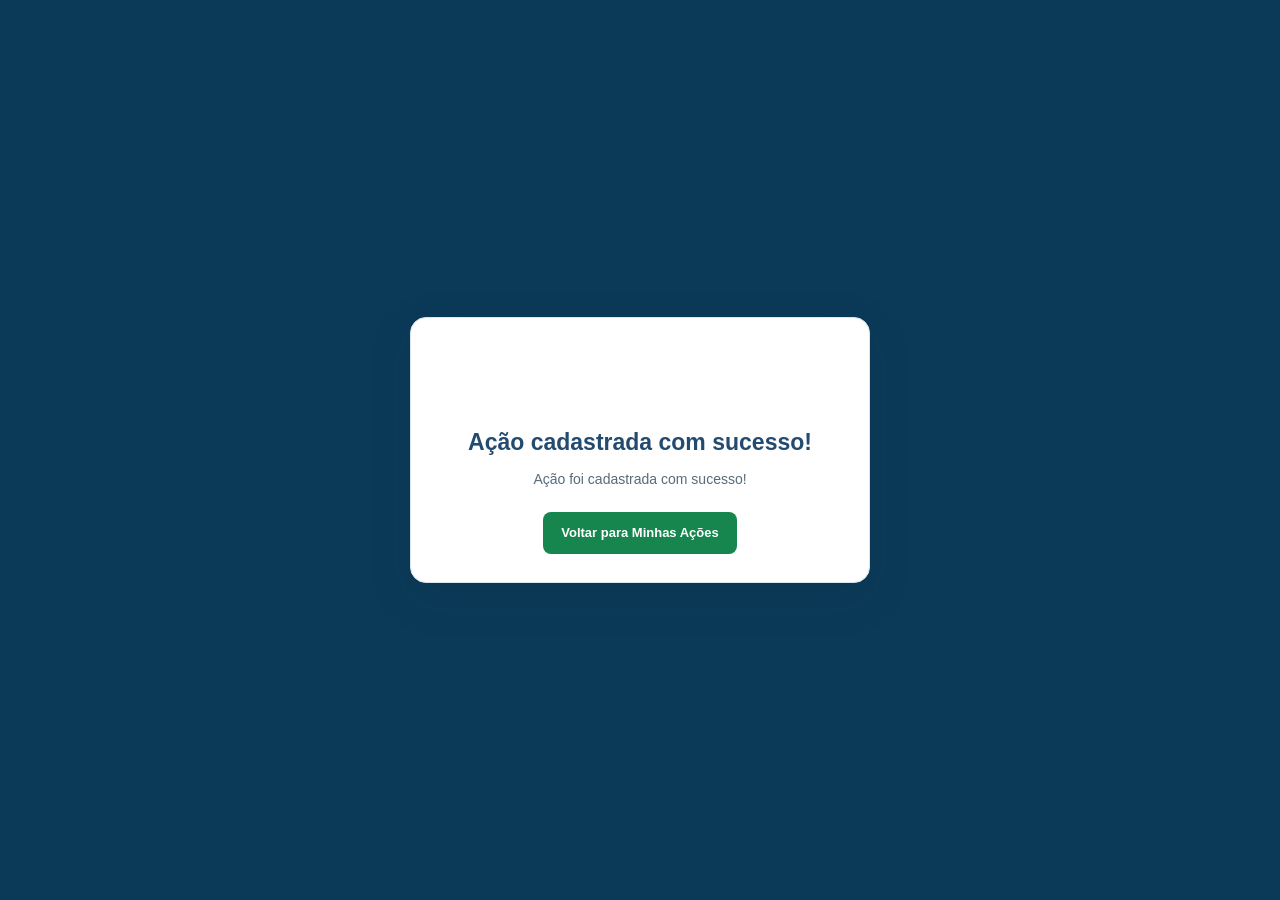
<file: sistema/pesquisador/popup_acao_cadastrada-sucesso.html>
<!DOCTYPE html>
<html lang="en">
<head>
    <meta charset="UTF-8">
    <meta name="viewport" content="width=device-width, initial-scale=1.0">
    <title>Document</title>
    <link rel="stylesheet" href="../../sistema/css/estilo.css">
</head>
<body>
    <div class="popup-acao-sucesso-overlay">
    <div class="popup-acao-sucesso-container">
        <div class="popup-acao-sucesso-icone">
            
        </div>
        <h2 class="popup-acao-sucesso-titulo">Ação cadastrada com sucesso!</h2>
        <p class="popup-acao-sucesso-mensagem">Ação foi cadastrada com sucesso!</p>
        <button class="popup-acao-sucesso-btn">Voltar para Minhas Ações</button>
    </div>
</div>
    
</body>
</html>
</file>
<file: sistema/css/estilo.css>
* {
    margin: 0;
    padding: 0;
    box-sizing: border-box;
    /* Não tirar esse justify-content pvr */
    justify-content: space-evenly; 
}

/*Login*/

#login-container-geral {
    width: 100%;
    min-height: 100vh;
    background-color: white;
    display: flex;
    flex-direction: column;
    justify-content: safe center;
    align-items: center;
    padding: 24px 20px;
}

#login-container-logo-formulario {
    width: min(545px, 100%);
    padding: 30px 40px;
    display: flex;
    flex-direction: column;
    justify-content: center;
    align-items: center;
    background-color: white;
    border: solid 1px #dce5eb;
    box-shadow: 0 6px 18px rgba(31, 57, 76, 0.1);
    border-radius: 10px;
    text-align: center;    
}

#login-container-logo-formulario > img {
    width: min(250px, 100%);
    margin-bottom: 36px;
    text-align: center;    
}

#login-container-logo-formulario > h1 {
    color: #07549a;
    font-size: 1.5em;
    margin-bottom: 24px;
}

.formulario-login {
    width: 100%;
    display: flex;
    flex-direction: column;
    gap: 18px;
}

.input-email,
.input-senha {
    width: 100%;
    height: 64px;
    padding: 15px 30px;
    border: 1px solid #b4b4b4;
    border-radius: 10px;
    font-size: 22px;
}

#btn-login {
    width: min(220px, 100%);
    height: 60px;
    background: linear-gradient(0deg, #16864e, #087443);
    box-shadow: 0 8px 18px rgba(13, 91, 57, 0.17);
    color: white;
    border: 1px solid #087443;
    border-radius: 10px;
    font-size: 1.5em;
    font-weight: bold;
    margin: 0 auto;
    cursor: pointer;
    transition: background-color 160ms ease, box-shadow 160ms ease, transform 160ms ease;
}

#btn-login:hover {
    background: linear-gradient(135deg, #107342, #075e35);
    box-shadow: 0 11px 22px rgba(13, 91, 57, 0.24);
    transform: translateY(-2px);
}

@media (max-width: 600px) {

    .logo-embrapa {
        width: 90%;
        margin-bottom: 40px;
    }

    .caixa-login {
        width: 100%;
        padding: 30px 20px;
    }

    .titulo-login {
        font-size: 30px;
        margin-bottom: 50px;
    }

    .input-usuario,
    .input-senha {
        height: 58px;
        font-size: 18px;
    }

    #btn-login {
        height: 60px;
        font-size: 25px;
    }

}

/*Fim do Login*/

header{
    width: 100vw;
    height: 10vh;
}

.header-painel-pesquisador {
    background-color: #386492;
    width: 100vw;
    height: 10vh;
    align-items: center;   
    display: flex;
}

.txt-header-painel-pesquisador{
    color: white;
    font-size: 2rem;
    font-family: 'Roboto', sans-serif;
    font-weight: bold;
    margin-left: 2%;
}

a.btn-sair-painel-pesquisador{
    width: clamp(85px, 13vw, 110px);
    height: 52px;
    min-height: 0;
    margin-left: auto;
    padding: 0;
    display: inline-flex;
    align-items: center;
    justify-content: center;
    border: 0;
    border-radius: 30px;      /* pílula */
    background: #19c42e;
    color: #fff;
    font-family: Arial, Helvetica, sans-serif;
    font-size: 12px;
    font-weight: 700;
    text-decoration: none;
    cursor: pointer;
    transition: background 160ms ease;
    
    
}


.btns-estilizacao-pesquisador{
    
    width: 80%;
    height: 15%;
    border-radius: 30px;
    background-color: green;
    color: white;
    border: 0;
    font-size: 1.5rem;
    text-align: center;
    align-content: center;
    justify-content: center;
    display: inline-block;
    cursor: pointer;
    

}


.titulo-acoes-pesquisador{
    font-size: 3rem;
    color: white;
    font-weight: bold;

}

.img-header-painel-pesquisador{
    width: 7%;
    margin-left: 2%;
}

.container-do-painel{
    width: 100vw;
    height: 90vh;
    justify-items: center;
    align-items: center;
    align-content: center;
}

.painel-dos-botoes{
    background-color: #386492;
    width: 50%;
    height: 80%;
    display: flex;
    flex-direction: column;
    justify-items: center;
    align-items: center;
    
    
}
.btns-painel-pesquisador{
    display: flex;
    flex-direction: column;
    align-items: center;
    gap: 110px;              
    width: 60%;
    height: 80%;
    
}

/* button{
    display: block;
    width: 100%;
    height: 50%;
    border-radius: 40%;
    background-color: green;
    color: white;
    border: 0;
    margin-left: auto;
    margin-right: 5%;
} */


body {
    font-family: Arial, sans-serif;
    background-color: #004e7a;
}

/* Painel minhas ações */

.painel-minhas-acoes-subcabecalho{
    display: flex;
    height: 10vh;
    justify-content: center;
    align-items: center;
    font-size: 22px;
    background-color: #f2f5f8;
}
.painel-minhas-acoes-subcabecalho h2{
    margin: 0;
    color: black;
}

.painel-minhas-acoes-container-card{
    flex: 1;
    display: flex;
    flex-wrap: wrap;
    align-content: flex-start;
    justify-content: center;
    gap: 10px;
    padding: 5% 20px 0;
    align-items: center;
}


.painel-minhas-acoes-card-pesquisa{
    width: 40%;
    height: 35%;
    background-color: rgb(223, 213, 213);
}
.painel-minhas-acoes-card-pesquisa p{
    margin-top: 3%;
    margin-left: 1%;
    text-align: left;
}

.painel-minhas-acoes-card-pesquisa h3{
    align-content: flex-start;
    margin-left: 1%;
    color: rgb(0, 0, 0);
}

.painel-minhas-acoes-vazio{
    color: rgb(0, 0, 0);
    font-size: 20px;
    text-align: center;
}


.card h3,
.card p {
  margin: 0;
}

/*  */

/*=============*/

/* Tela_dois_cargos.php */

.formatacao-div {
    display: flex;
    flex-direction: column;
    align-items: center;
    justify-content: center;
    gap: 16px;
    width: 100%;
    min-height: 100vh;
    padding: 48px 20px;
    background:
        radial-gradient(ellipse at 50% 0%, rgba(255, 255, 255, 0.96), transparent 68%),
        linear-gradient(145deg, #edf4f8 0%, #f7fafb 52%, #e8f1f5 100%);
}

.formatacao-div .logo-embrapa {
    align-self: center;
    width: min(340px, 72vw);
    margin: 0 auto 14px;
}

.formatacao-div .logo-embrapa img {
    display: block;
    width: 100%;
    height: auto;
    margin: 0 auto;
}

.formatacao-div .botao {
    display: flex;
    align-items: center;
    justify-content: center;
    width: min(100%, 520px);
    min-height: 78px;
    padding: 18px 28px;
    border: 1px solid #087443;
    border-radius: 16px;
    background: linear-gradient(135deg, #16864e, #087443);
    box-shadow: 0 8px 18px rgba(13, 91, 57, 0.17);
    color: #ffffff;
    text-align: center;
    text-decoration: none;
    transition: background-color 160ms ease, box-shadow 160ms ease, transform 160ms ease;
}

.formatacao-div .texto-formatacao {
    margin: 0;
    color: inherit;
    font-size: clamp(18px, 2.4vw, 22px);
    font-weight: 700;
    line-height: 1.3;
    overflow-wrap: anywhere;
}

.formatacao-div .botao:hover {
    background: linear-gradient(135deg, #107342, #075e35);
    box-shadow: 0 11px 22px rgba(13, 91, 57, 0.24);
    transform: translateY(-2px);
}

.formatacao-div .botao:focus-visible {
    outline: 3px solid #f0ad32;
    outline-offset: 4px;
}

.formatacao-div > .botao-sair-cargos {
    order: 1;
    width: min(100%, 200px);
    min-height: 78px;
    padding: 18px 28px;
    border: 1px solid #851919;
    border-radius: 16px;
    display: flex;
    justify-content: center;
    align-items: center;
    background: linear-gradient(135deg, #b92929, #851919);
    box-shadow: 0 8px 18px rgba(13, 91, 57, 0.17);
    color: #ffffff;
    text-decoration: none;
    transition: background-color 160ms ease, box-shadow 160ms ease, transform 160ms ease;
}

.formatacao-div .botao-sair-cargos:hover {
    background: linear-gradient(135deg, #9e1d1d, #791313);
    box-shadow: 0 11px 22px rgba(13, 91, 57, 0.24);
    transform: translateY(-2px);
}

@media (max-width: 600px) {
    .formatacao-div {
        gap: 13px;
        padding: 32px 18px;
    }

    .formatacao-div .logo-embrapa {
        margin-bottom: 10px;
    }

    .formatacao-div .botao {
        min-height: 70px;
        padding: 16px 20px;
        border-radius: 14px;
    }
}

/* popup de acesso negado */

.popupdeacessonegado-overlay {
    position: fixed;
    inset: 0;
    z-index: 9999;
    display: flex;
    align-items: center;
    justify-content: center;
    padding: 1.17vw;
    background-color: rgba(0, 0, 0, 0.45);
    box-sizing: border-box;
}

.popupdeacessonegado-container {
    width: 100%;
    max-width: 31.67vw;
    min-height: 17.08vw;
    padding: 1.68vw 1.76vw 0.51vw;
    display: flex;
    flex-direction: column;
    align-items: center;
    justify-content: flex-start;
    background-color: #3b6791;
    border: 0.073vw solid #111111;
    box-sizing: border-box;
    color: #ffffff;
    font-family: Arial, Helvetica, sans-serif;
    text-align: center;
}

.popupdeacessonegado-icone {
    width: 4.10vw;
    height: 4.10vw;
    margin-bottom: 1.32vw;
    display: flex;
    align-items: center;
    justify-content: center;
}

.popupdeacessonegado-icone-imagem {
    display: block;
    width: 4.10vw;
    height: 4.10vw;
    object-fit: contain;
}

.popupdeacessonegado-titulo {
    margin: 0 0 1.24vw;
    color: #ffffff;
    font-size: 1.46vw;
    line-height: 1.2;
    font-weight: 700;
}

.popupdeacessonegado-subtitulo {
    margin: 0 0 1.24vw;
    color: #ffffff;
    font-size: 1.1vw;
    line-height: 1.2;
    font-weight: 700;
}

.popupdeacessonegado-mensagem {
    margin: 0 0 1.24vw;
    color: #ffffff;
    font-size: 1.025vw;
    line-height: 1.39vw;
    font-weight: 400;
}

.popupconfirmarinvaliacao-div--validador {
    margin: 0 0 1.24vw;
    color: #ffffff;
    font-size: 1.025vw;
    line-height: 1.39vw;
    font-weight: 400;
}


.popupdeacessonegado-btn {
    width: 9.37vw;
    min-height: 2.34vw;
    padding: 0.51vw 1.17vw;
    border: 0;
    border-radius: 1.46vw;
    color: #ffffff;
    font-size: 0.95vw;
    line-height: 1.32vw;
    font-weight: 700;
    cursor: pointer;
}
.popupdeacessonegadoacao-btn {
    display: flex;
}

.button-desativar{
    width: 9.37vw;
    min-height: 2.34vw;
    padding: 0.51vw 1.17vw;
    border: 0;
    border-radius: 1.46vw;
    color: #ffffff;
    font-size: 0.95vw;
    line-height: 1.32vw;
    font-weight: 700;
    cursor: pointer;
}
.popupconfirmarinvalidacao-div--validador{
    width: 9.37vw;
    min-height: 2.34vw;
    padding: 0.51vw 1.17vw;
    border: 0;
    border-radius: 1.46vw;
    color: #ffffff;
    font-size: 0.95vw;
    line-height: 1.32vw;
    font-weight: 700;
    cursor: pointer;
}

#popupdesativar-cancelar,
#popup-invalidacao-cancelar{
    background-color: #ff3030;
}
#popupdesativar-confirmar{
    background-color: #808080;
}
#popupdesativar-confirmar--validador {
    background-color: #168b24;
}

.popupdeacessonegado-btn:hover {
    background-color: #067515;
}

.popupdeacessonegado-btn:focus-visible {
    outline: 0.15vw solid #ffffff;
    outline-offset: 0.22vw;
}
/* tela_escolha.php */

/* popup confirmar desativacao */
 
.popup-confirmar-desativacao {
    width: 100%;
    max-width: 31.67vw;
    min-height: 17.08vw;
    padding: 1.68vw 1.76vw 0.51vw;
    background-color: #356394;
    border: 0.073vw solid #000000;
    border-radius: 5px;
    text-align: center;
    color: white;
    box-sizing: border-box;
}
.icone-atencao {
    margin-bottom: 10px;
}

.icone-atencao img {
    width: 80px;
    height: 80px;
}

h1 {
    font-size: 32px;
    margin-bottom: 20px;
}

.mensagem-popup-confirmar {
    font-size: 24px;
    font-weight: bold;
    margin-bottom: 40px;
}

.botoes-popup-confirmar {
    display: flex;
    justify-content: space-between;
}

.botao-cancelar-popup-confirmar {
    width: 245px;
    height: 55px;
    color: white;
    background-color: #ff3131;
    border: none;
    border-radius: 30px;
    font-size: 20px;
}

.botao-desativar-popup-confirmar {
    width: 245px;
    height: 55px;
    color: white;
    background-color: grey;
    border: none;
    border-radius: 30px;
    font-size: 20px;

}

.botao-cancelar-popup-confirmar:hover {
    background-color: darkred;
}

.botao-desativar-popup-confirmar:hover {
    background-color: rgb(70, 70, 70);
}


/*======================================*/

/* Configurações Gerais da Página */

.botao:hover {
    background-color: #009611;
}


.logo-container{
    background-color: #ffffff;
    display: flex;
    flex-direction: row;
    align-items: center;
    justify-content: center;
}

.logo-embrapa--tela_escolha{
    width: 10%; 
}

.titulo-painel {
    color: #070707;
    font-size: 2.5vw;
    font-weight: 700;
    margin: 0;
    text-transform: uppercase;
    letter-spacing: 1px;
}

.btn-sair {
    padding: 0.8vw 2.5vw;
    font-size: 1.2vw;
}

.conteudo-principal {
    width: 100%;
    height: 80%;
    display: flex;
    align-items: center;
    justify-content: center;
}

.card-painel {
    background-color: #3b6791;
    width: 60%;
    height: 100%;
    border-radius: 12px;
    display: flex;
    flex-direction: column;
    align-items: center;
    justify-content: flex-start;
    box-sizing: border-box;
    box-shadow: 0 8px 16px rgba(0, 0, 0, 0.2);
    margin-top: 10%;
    margin-left: 5%;
    margin-right: 5%;

}

.card-titulo {
    color: #ffffff;
    font-size: 3vw;
    margin: 2% 0 2% 0;
    font-weight: 700;
    letter-spacing: 2px;
    text-transform: uppercase;
}

.card-botoes {
    display: flex;
    flex-direction: column;
    gap: 3vw;
    gap: 3vh;
    width: 60%; 
    height: 60%;
}
.card-botoes .botao {
    display: flex;            
    align-items: center;      
    justify-content: center;   
    text-decoration: none;    
    width: 100%;
    height: 30%;
    font-size: 1.2vw;
    letter-spacing: 1px;
    margin: 2% 0 2% 0;
    color: #000000;             
    border: 2px solid #000000;
}
/* popup de acesso negado */


/* popup confirmar desativacao */
 
.popup-confirmar-desativacao {
    width: 100%;
    max-width: 31.67vw;
    min-height: 17.08vw;
    padding: 1.68vw 1.76vw 0.51vw;
    background-color: #356394;
    border: 0.073vw solid #000000;
    border-radius: 5px;
    text-align: center;
    color: white;
    box-sizing: border-box;
}
.icone-atencao {
    margin-bottom: 10px;
}

.icone-atencao img {
    width: 80px;
    height: 80px;
}

h1 {
    font-size: 32px;
    margin-bottom: 20px;
}

.mensagem-popup-confirmar {
    font-size: 24px;
    font-weight: bold;
    margin-bottom: 40px;
}

.botoes-popup-confirmar {
    display: flex;
    justify-content: space-between;
}

.botao-cancelar-popup-confirmar {
    width: 245px;
    height: 55px;
    color: white;
    background-color: #ff3131;
    border: none;
    border-radius: 30px;
    font-size: 20px;
}

.botao-desativar-popup-confirmar {
    width: 245px;
    height: 55px;
    color: white;
    background-color: grey;
    border: none;
    border-radius: 30px;
    font-size: 20px;

}

.botao-cancelar-popup-confirmar:hover {
    background-color: darkred;
}

.botao-desativar-popup-confirmar:hover {
    background-color: rgb(70, 70, 70);
}

/*======================================*/

/* PAINEL DE CRIAR AÇÕES */

body.paineldecriaracoes-pagina {
    width: 100%;
    min-height: 100vh;
    height: auto;
    margin: 0;
    padding: 0;
    background-color: #3b6791;
    font-family: Verdana, Geneva, sans-serif;
    box-sizing: border-box;
}

.paineldecriaracoes-pagina *,
.paineldecriaracoes-pagina *::before,
.paineldecriaracoes-pagina *::after {
    box-sizing: border-box;
}

.paineldecriaracoes-cabecalho {
    width: 100%;
    min-height: 78px;
    display: flex;
    align-items: center;
    gap: 10px;
    padding: 8px 10px;
    background-color: #3b6791;
    justify-content: space-between;
}

.paineldecriaracoes-logo {
    width: clamp(105px, 16vw, 145px);
    height: 58px;
    object-fit: contain;
    flex-shrink: 0;
}

.paineldecriaracoes-titulo-pesquisador {
    margin: 0 0 0 0;
    color: #ffffff;
    font-size: clamp(20px, 2.7vw, 30px);
    font-weight: bold;
}

.paineldecriaracoes-btn-sair {
    width: clamp(85px, 13vw, 110px);
    height: 52px;
    margin-left: auto;
    border: none;
    border-radius: 30px;
    background-color: #19c42e;
    color: #ffffff;
    font-size: 12px;
    font-weight: bold;
    cursor: pointer;
}

.paineldecriaracoes-btn-sair:hover { background-color: #12a925; }

.paineldecriaracoes-barra-titulo {
    width: 100%;
    min-height: 39px;
    display: flex;
    align-items: center;
    justify-content: center;
    background-color: #ffffff;
}

.paineldecriaracoes-titulo-acoes {
    margin: 0;
    color: #000000;
    font-size: clamp(19px, 2.4vw, 26px);
    font-weight: bold;
    text-align: center;
}

.paineldecriaracoes-barra-nova-acao {
    width: 100%;
    min-height: 41px;
    display: flex;
    align-items: center;
    justify-content: center;
    background-color: #168b24;
}

.paineldecriaracoes-titulo-nova-acao {
    margin: 0;
    color: #ffffff;
    font-size: clamp(17px, 2vw, 21px);
    font-weight: bold;
}

.paineldecriaracoes-conteudo {
    width: 100%;
    padding: 6px;
}

.paineldecriaracoes-formulario {
    width: 100%;
    max-width: 1100px;
    min-height: 312px;
    margin: 0 auto;
    padding: 14px 12px;
    display: flex;
    flex-direction: column;
    justify-content: space-between;
    gap: 18px;
    background-color: #ffffff;
    border-radius: 42px;
}

.paineldecriaracoes-linha-superior {
    width: 100%;
    display: flex;
    justify-content: space-between;
    align-items: center;
    gap: 16px;
}

.paineldecriaracoes-campo-titulo,
.paineldecriaracoes-campo-data,
.paineldecriaracoes-campo-descricao,
.paineldecriaracoes-campo-categoria {
    min-width: 0;
    min-height: 41px;
    padding: 8px 14px;
    border: 2px solid #000000;
    border-radius: 24px;
    background-color: #ffffff;
    color: #000000;
    font-family: inherit;
    font-size: 11px;
    text-align: center;
    outline: none;
}

.paineldecriaracoes-campo-titulo { width: 58%; }
.paineldecriaracoes-campo-data { width: 23%; }
.paineldecriaracoes-campo-descricao {
    width: 100%;
    height: 41px;
    resize: vertical;
}
.paineldecriaracoes-campo-categoria {
    width: 100%;
    font-weight: bold;
    text-align-last: center;
    cursor: pointer;
}
.paineldecriaracoes-campo-categoria option {
    background-color: #ffffff;
    color: #000000;
    font-size: 12px;
}

.paineldecriaracoes-campo-titulo:focus,
.paineldecriaracoes-campo-data:focus,
.paineldecriaracoes-campo-descricao:focus,
.paineldecriaracoes-campo-categoria:focus {
    border-color: #3b6791;
}

.paineldecriaracoes-aviso-categorias {
    margin: -10px 8px 0;
    color: #b00020;
    font-size: 12px;
    text-align: center;
}

.paineldecriaracoes-btn {
    width: 100%;
    display: flex;
    justify-content: space-between;
    align-items: center;
    gap: 20px;
    padding: 0 18px 8px;
}

.paineldecriaracoes-btn-cancelar,
.paineldecriaracoes-btn-confirmar {
    width: 36%;
    min-height: 32px;
    border: none;
    border-radius: 22px;
    color: #ffffff;
    font-family: inherit;
    font-size: 11px;
    font-weight: bold;
    cursor: pointer;
}

.paineldecriaracoes-btn-cancelar { background-color: #ff3030; }
.paineldecriaracoes-btn-cancelar:hover { background-color: #d91f1f; }
.paineldecriaracoes-btn-confirmar { background-color: #168b24; }
.paineldecriaracoes-btn-confirmar:hover { background-color: #056510; }

@media (max-width: 600px) {
    .paineldecriaracoes-cabecalho { min-height: 68px; }
    .paineldecriaracoes-logo { width: 92px; height: 48px; }
    .paineldecriaracoes-titulo-pesquisador { font-size: 17px; }
    .paineldecriaracoes-btn-sair { width: 66px; height: 38px; font-size: 10px; }
    .paineldecriaracoes-formulario { border-radius: 25px; padding: 16px; gap: 15px; }
    .paineldecriaracoes-linha-superior { flex-direction: column; }
    .paineldecriaracoes-campo-titulo,
    .paineldecriaracoes-campo-data { width: 100%; }
    .paineldecriaracoes-btn { padding: 0; gap: 12px; }
    .paineldecriaracoes-btn-cancelar,
    .paineldecriaracoes-btn-confirmar { width: 50%; }
}

.paineldecadastrarusuarios-pagina{
    width: 100%;
    min-height: 100vh;
    height: auto;
    margin: 0;
    padding: 0;
    background-color: #f2f5f8;
    font-family: Arial, sans-serif;
    justify-content: center;
    align-items: center;
}

.paineldecadastrarusuarios-pagina main {
    width: 100%;
    padding: 28px 20px 40px;
}

.paineldecadastrarusuarios-pagina .painel-minha-acoes-container-card {
    width: 100%;
    max-width: 1000px;
    margin: 0 auto;
    display: grid;
    grid-template-columns: repeat(auto-fit, minmax(min(100%, 360px), 1fr));
    gap: 18px;
}

.paineldecadastrarusuarios-pagina .painel-linhas-acoes-card-pesquisa {
    min-width: 0;
    padding: 20px 22px;
    border: 1px solid #d9e2ec;
    border-left: 5px solid #3b6791;
    border-radius: 12px;
    background-color: #ffffff;
    box-shadow: 0 4px 12px rgba(24, 49, 74, 0.1);
}

.paineldecadastrarusuarios-pagina .painel-linhas-acoes-card-pesquisa .card-titulo {
    margin: 0 0 14px;
    color: #234b70;
    font-size: clamp(18px, 2vw, 22px);
    font-weight: 700;
    letter-spacing: 0;
    text-transform: none;
    overflow-wrap: anywhere;
}

.paineldecadastrarusuarios-pagina .painel-linhas-acoes-card-pesquisa p {
    margin-top: 9px;
    color: #34495e;
    font-size: 15px;
    line-height: 1.5;
    overflow-wrap: anywhere;
}

.paineldecadastrarusuarios-pagina .painel-minhas-acoes-container-card > .painel-minhas-acoes-card-pesquisa {
    width: 100%;
    min-width: 0;
    height: auto;
    padding: 22px 24px;
    border: 1px solid #dce5eb;
    border-left: 5px solid #16864e;
    border-radius: 14px;
    background: #ffffff;
    box-shadow: 0 6px 18px rgba(31, 57, 76, 0.1);
    transition: box-shadow 160ms ease, transform 160ms ease;
}

.paineldecadastrarusuarios-pagina .painel-minhas-acoes-container-card > .painel-minhas-acoes-card-pesquisa:hover {
    box-shadow: 0 10px 24px rgba(31, 57, 76, 0.15);
    transform: translateY(-2px);
}

.paineldecadastrarusuarios-pagina .painel-minhas-acoes-card-pesquisa .card-titulo {
    margin: 0 0 16px;
    padding-bottom: 12px;
    border-bottom: 1px solid #e8eef2;
    color: #234b70;
    font-size: clamp(18px, 2vw, 22px);
    font-weight: 700;
    letter-spacing: 0;
    text-transform: none;
    overflow-wrap: anywhere;
}

.paineldecadastrarusuarios-pagina .painel-minhas-acoes-card-pesquisa > p {
    margin: 0;
    padding: 7px 0;
    color: #34495e;
    font-size: 15px;
    line-height: 1.5;
    overflow-wrap: anywhere;
}

.paineldecadastrarusuarios-pagina .painel-minhas-acoes-card-pesquisa > .card-data {
    color: #627587;
    font-size: 14px;
}

.paineldecadastrarusuarios-pagina .painel-minhas-acoes-card-pesquisa > .card-descricao {
    margin-top: 8px;
    padding: 11px 13px;
    border-radius: 8px;
    background: #f0f7f3;
    color: #17613c;
    font-weight: 600;
}

.paineldecadastrarusuarios-pagina .painel-minhas-acoes-card-pesquisa > .card-status {
    margin-top: 8px;
    padding: 9px 13px;
    border-radius: 8px;
    background: #f1f5f8;
    color: #38556c;
    font-size: 14px;
}

@media (max-width: 600px) {
    .paineldecadastrarusuarios-pagina .painel-minhas-acoes-container-card > .painel-minhas-acoes-card-pesquisa {
        padding: 18px;
    }
}

.cadastrodeusuario-formulario{
    display: flex;
    flex-direction: column;
    width: 50%;
    justify-content: center;
    align-items: center;
    background-color: white;
    gap: 14px;
    padding: 28px;
    margin: 40px auto 0;
    border-radius: 16px;
    box-shadow: 0 4px 14px rgba(0, 0, 0, 0.18);
}

.cadastrodeusuario-formulario input{
    width: 100%;
    min-height: 46px;
    padding: 0 14px;
    border: 1px solid #b7c3ce;
    border-radius: 8px;
    font: inherit;
}

.cadastrodeusuario-formulario input:focus{
    border-color: #356394;
    outline: 3px solid rgba(42, 96, 155, 0.18);
    background-color: #ffffff;
}

.cadastrousuario-checkbox{
    width: 100%;
    display: flex;
    flex-direction: column;
    align-items: stretch;
    gap: 14px;
}

#cargos-disponiveis{
    display: flex;
    flex-wrap: wrap;
    align-items: center;
    gap: 14px 24px;
}

#cargos-disponiveis label{
    display: inline-flex;
    align-items: center;
    gap: 8px;
    cursor: pointer;
}

.cadastrousuario-checkbox input[type="checkbox"]{
    flex: 0 0 20px;
    width: 20px;
    min-height: 20px;
    height: 20px;
    padding: 0;
    justify-content: center;
}

.cadastrodeusuario-buttons{
    display: flex;
    width: 100%;
    margin-top: 20px;
    justify-content: space-between;
}

.cadastrodeusuario-buttons button{
    height:50px;
    width: 200px;
    border: none;
    border-radius: 15px;
    color: white;
    font-family: inherit;
    font-weight: bold;
    cursor: pointer;
}

.cadastrodeusuario-buttons button:hover{
    opacity: 70%;
}

.cadastrousuario-submitbutton{
    background-color: #109f23;
}

.cadastrousuario-cancelbutton{
    background-color: gray;
}
/* PAINEL DE CRIAR AÇÕES */
/* PAINEL DE CRIAR AÇÕES */

/* POPUP DE CADASTRO DE USUARIO REALIZADO COM SUCESSO */

.popupusuariosucesso-overlay {
    position: fixed;
    inset: 0;
    z-index: 10000;
    display: flex;
    align-items: center;
    justify-content: center;
    padding: 16px;
    background-color: rgba(0, 0, 0, 0.45);
    box-sizing: border-box;
}

.popupusuariosucesso-container {
    width: min(100%, 435px);
    min-height: 207px;
    padding: 14px 20px 15px;
    display: flex;
    flex-direction: column;
    align-items: center;
    justify-content: flex-start;
    background-color: #3b6791;
    border: 2px solid #111111;
    color: #ffffff;
    font-family: Arial, Helvetica, sans-serif;
    text-align: center;
    box-sizing: border-box;
}

.popupusuariosucesso-icone {
    width: 74px;
    height: 74px;
    margin-bottom: 10px;
    display: flex;
    align-items: center;
    justify-content: center;
}

.popupusuariosucesso-icone-imagem {
    display: block;
    width: 100%;
    height: 100%;
    object-fit: contain;
}

.popupusuariosucesso-titulo {
    margin: 0 0 2px;
    color: #ffffff;
    font-size: 21px;
    line-height: 1.2;
    font-weight: 700;
}

.popupusuariosucesso-mensagem {
    margin: 0 0 18px;
    color: #ffffff;
    font-size: 14px;
    line-height: 1.3;
    font-weight: 400;
}

.popupusuariosucesso-btn {
    min-width: 195px;
    min-height: 32px;
    padding: 7px 18px;
    border: 0;
    border-radius: 24px;
    background-color: #078b19;
    color: #ffffff;
    font-family: inherit;
    font-size: 12px;
    line-height: 1.3;
    font-weight: 700;
    text-decoration: none;
    display: inline-flex;
    align-items: center;
    justify-content: center;
    cursor: pointer;
}

.popupusuariosucesso-btn:hover {
    background-color: #067515;
}

.popupusuariosucesso-btn:focus-visible {
    outline: 2px solid #ffffff;
    outline-offset: 3px;
}

@media (max-width: 480px) {
    .popupusuariosucesso-container {
        min-height: 0;
        padding: 18px 14px;
    }

    .popupusuariosucesso-titulo {
        font-size: 18px;
    }

    .popupusuariosucesso-mensagem {
        font-size: 13px;
    }
}

/* POPUP DE CADASTRO DE USUARIO REALIZADO COM SUCESSO */

/* tela painel_pesquisador */

.body-painel-pesquisador * {
    padding: 0;
    box-sizing: border-box;}

.body-painel-pesquisador {
    font-family: Arial, Helvetica, sans-serif;
    background: #f3f7f9;
    min-height: 100vh;
    color: #003b70;
}


.container-do-painel {
    width: 100%;
    min-height: calc(100vh - 90px);

    display: flex;
    justify-content: center;
    align-items: center;

    padding: 35px 25px 60px;

    background: transparent;
}


.painel-dos-botoes {
    width: 100%;
    max-width: 900px;

    min-height: 570px;

    display: flex;
    justify-content: center;
    align-items: center;

    background: #ffffff;

    border: 1px solid #d9e3eb;
    border-radius: 18px;

    box-shadow: 0 8px 25px rgba(0, 50, 80, 0.08);

    padding: 45px 30px;
}


.btns-painel-pesquisador {
    width: 100%;
    max-width: 430px;

    display: flex;
    flex-direction: column;
    align-items: center;

    gap: 30px;
}

/* TÍTULO AÇÕES */

.titulo-acoes-pesquisador {
    width: 100%;

    text-align: center;

    font-size: 32px;
    font-weight: bold;
    color: #003b70;

    margin-bottom: 65px;
}


.btns-estilizacao-pesquisador {
    width: 100%;
    min-height: 85px;

    display: flex;
    justify-content: center;
    align-items: center;

    background: linear-gradient(
        135deg,
        #138c50,
        #00713b
    );

    color: #ffffff;

    text-decoration: none;
    text-align: center;

    font-size: 21px;
    font-weight: bold;

    border: 1px solid #006b35;
    border-radius: 18px;

    box-shadow: 0 9px 20px rgba(0, 80, 45, 0.15);

    transition: 0.3s ease;
}

.btns-estilizacao-pesquisador:hover {
    background: linear-gradient(
        135deg,
        #087943,
        #005c30
    );

    transform: translateY(-3px);

    box-shadow: 0 12px 25px rgba(0, 80, 45, 0.23);
}

.btns-estilizacao-pesquisador:active {
    transform: scale(0.98);
}



@media (max-width: 600px) {

    .paineldecriaracoes-titulo-pesquisador {
        font-size: 17px;
    }

    .container-do-painel {
        min-height: calc(100vh - 85px);
        padding: 20px 15px;
    }

    .painel-dos-botoes {
        min-height: 450px;
        padding: 30px 20px;
    }

    .btns-painel-pesquisador {
        gap: 20px;
    }

    .titulo-acoes-pesquisador {
        font-size: 25px;
        margin-bottom: 40px;
    }

    .btns-estilizacao-pesquisador {
        min-height: 70px;
        font-size: 17px;
    }
}


/* tela painel_criar_acao */

/* ==========================================
   NOVA AÇÃO - CONFIGURAÇÕES GERAIS*/

body.paineldecriaracoes-pagina {
    margin: 0;
    padding: 0;
    min-height: 100vh;

    font-family: Arial, Helvetica, sans-serif;

    background: #f3f7f9;
    color: #003b70;
}

.paineldecriaracoes-pagina * {
    box-sizing: border-box;
}


/* ==========================================
   CABEÇALHO*/

.paineldecriaracoes-cabecalho {
    width: 100%;
    min-height: 85px;

    display: flex;
    align-items: center;

    padding: 10px 32px;
    gap: 30px;

    background: #3d688f;
}

/* LOGOTIPO */

.paineldecriaracoes-logo {
    width: 110px;
    height: 65px;

    object-fit: contain;
}

/* TÍTULO PESQUISADOR */

.paineldecriaracoes-titulo-pesquisador {
    margin: 0;

    color: #ffffff;
    font-size: 28px;
    font-weight: bold;

    letter-spacing: 1px;
}

/* BOTÃO SAIR */

.paineldecriaracoes-btn-sair {
    margin-left: auto;

    min-width: 110px;
    padding: 15px 25px;

    background: #087c43;
    color: #ffffff;

    border: 1px solid #006b38;
    border-radius: 25px;

    font-size: 14px;
    font-weight: bold;

    cursor: pointer;
    transition: 0.3s ease;
}

.paineldecriaracoes-btn-sair:hover {
    background: #005f32;
    transform: translateY(-2px);
}


/* ==========================================
   BARRA MINHAS AÇÕES*/

.paineldecriaracoes-barra-titulo {
    width: 100%;

    padding: 22px 20px 10px;

    display: flex;
    justify-content: center;
    align-items: center;

    background: transparent;
}

.paineldecriaracoes-titulo-acoes {
    margin: 0;

    color: #003b70;
    font-size: 27px;
    font-weight: bold;

    text-align: center;
}


/* ==========================================
   BARRA NOVA AÇÃO*/

.paineldecriaracoes-barra-nova-acao {
    width: 100%;

    padding: 12px 20px;

    display: flex;
    justify-content: center;
    align-items: center;

    background: transparent;
}

.paineldecriaracoes-titulo-nova-acao {
    margin: 0;

    color: #087c43;
    font-size: 20px;
    font-weight: bold;

    text-align: center;
}


/* ==========================================
   CONTEÚDO PRINCIPAL*/

.paineldecriaracoes-conteudo {
    width: 100%;
    min-height: calc(100vh - 190px);

    display: flex;
    flex-direction: column;
    align-items: center;

    padding: 15px 20px 50px;

    background: transparent;
}


/* ==========================================
   FORMULÁRIO*/

.paineldecriaracoes-formulario {
    width: 100%;
    max-width: 950px;

    display: flex;
    flex-direction: column;

    gap: 22px;

    padding: 35px;

    background: #ffffff;

    border: 1px solid #d9e3eb;
    border-radius: 20px;

    box-shadow: 0 8px 25px rgba(0, 50, 80, 0.08);
}


/* ==========================================
   LINHA SUPERIOR*/

.paineldecriaracoes-linha-superior {
    width: 100%;

    display: flex;
    align-items: center;

    gap: 20px;
}

/* CAMPO TÍTULO */

.paineldecriaracoes-campo-titulo {
    flex: 1;
    min-width: 0;
}

/* CAMPO DATA */

.paineldecriaracoes-campo-data {
    width: 230px;
    flex-shrink: 0;
}


/* ==========================================
   ESTILIZAÇÃO DOS CAMPOS*/

.paineldecriaracoes-campo-titulo,
.paineldecriaracoes-campo-data,
.paineldecriaracoes-campo-descricao,
.paineldecriaracoes-campo-categoria {

    min-height: 50px;

    padding: 13px 16px;

    background: #f8fafb;
    color: #003b70;

    border: 1px solid #cbd8e2;
    border-radius: 10px;

    font-family: Arial, Helvetica, sans-serif;
    font-size: 15px;

    outline: none;

    transition: 0.3s ease;
}

/* DESCRIÇÃO */

.paineldecriaracoes-campo-descricao {
    width: 100%;
    min-height: 120px;

    resize: vertical;
}

/* CATEGORIA */

.paineldecriaracoes-campo-categoria {
    width: 100%;

    cursor: pointer;
}

/* PLACEHOLDERS */

.paineldecriaracoes-formulario input::placeholder,
.paineldecriaracoes-formulario textarea::placeholder {
    color: #8494a2;
}

/* FOCO DOS CAMPOS */

.paineldecriaracoes-campo-titulo:focus,
.paineldecriaracoes-campo-data:focus,
.paineldecriaracoes-campo-descricao:focus,
.paineldecriaracoes-campo-categoria:focus {

    border-color: #087c43;

    background: #ffffff;

    box-shadow: 0 0 0 3px rgba(8, 124, 67, 0.10);
}


/* ==========================================
   AVISOS*/

.paineldecriaracoes-aviso-categorias {
    width: 100%;

    padding: 14px 18px;

    background: #fff4e5;
    color: #8a5100;

    border: 1px solid #f0d5a8;
    border-left: 4px solid #e6a23c;

    border-radius: 8px;

    font-size: 14px;
    line-height: 1.5;
}


/* ==========================================
   ÁREA DOS BOTÕES*/

.paineldecriaracoes-btn {
    width: 100%;

    display: flex;
    justify-content: space-between;
    align-items: center;

    gap: 25px;

    margin-top: 5px;
}

/* CONFIGURAÇÃO GERAL DOS BOTÕES */

.paineldecriaracoes-btn-cancelar,
.paineldecriaracoes-btn-confirmar {

    width: 45%;
    min-height: 48px;

    padding: 12px 25px;

    border: none;
    border-radius: 10px;

    color: #ffffff;

    font-size: 15px;
    font-weight: bold;

    cursor: pointer;

    transition: 0.3s ease;
}

/* CANCELAR */

.paineldecriaracoes-btn-cancelar {
    background: #dc3545;
}

.paineldecriaracoes-btn-cancelar:hover {
    background: #b02a37;
    transform: translateY(-2px);
}

/* CONFIRMAR */

.paineldecriaracoes-btn-confirmar {
    background: #087c43;
}

.paineldecriaracoes-btn-confirmar:hover {
    background: #005f32;
    transform: translateY(-2px);
}


/* ==========================================
   RESPONSIVIDADE*/

@media (max-width: 650px) {

    /* CABEÇALHO */

    .paineldecriaracoes-cabecalho {
        min-height: 75px;
        padding: 10px 15px;
        gap: 12px;
    }

    .paineldecriaracoes-logo {
        width: 75px;
        height: 50px;
    }

    .paineldecriaracoes-titulo-pesquisador {
        font-size: 17px;
    }

    .paineldecriaracoes-btn-sair {
        min-width: auto;
        padding: 11px 17px;
        font-size: 12px;
    }

    /* TÍTULOS */

    .paineldecriaracoes-titulo-acoes {
        font-size: 23px;
    }

    .paineldecriaracoes-titulo-nova-acao {
        font-size: 18px;
    }

    /* CONTEÚDO */

    .paineldecriaracoes-conteudo {
        padding: 15px 15px 35px;
    }

    /* FORMULÁRIO */

    .paineldecriaracoes-formulario {
        padding: 22px 18px;
        gap: 17px;

        border-radius: 15px;
    }

    /* CAMPOS */

    .paineldecriaracoes-linha-superior {
        flex-direction: column;
        gap: 15px;
    }

    .paineldecriaracoes-campo-titulo,
    .paineldecriaracoes-campo-data {
        width: 100%;
    }

    .paineldecriaracoes-campo-descricao {
        min-height: 110px;
    }

    /* BOTÕES */

    .paineldecriaracoes-btn {
        flex-direction: column;
        gap: 12px;
    }

    .paineldecriaracoes-btn-cancelar,
    .paineldecriaracoes-btn-confirmar {
        width: 100%;
    }}

/* CADASTRO DE CATEGORIA DE AÇÃO */

body.cadastrocategoria-pagina {
    width: 100%;
    min-height: 100vh;
    height: auto;
    margin: 0;
    padding: 0;
    background-color: #3b6791;
    font-family: Verdana, Geneva, sans-serif;
    box-sizing: border-box;
}

.cadastrocategoria-pagina *,
.cadastrocategoria-pagina *::before,
.cadastrocategoria-pagina *::after {
    box-sizing: border-box;
}

.cadastrocategoria-cabecalho {
    width: 100%;
    min-height: 82px;
    padding: 8px 10px;
    display: flex;
    align-items: center;
    gap: 10px;
    background-color: #3b6791;
}

.cadastrocategoria-logo {
    width: clamp(105px, 16vw, 145px);
    height: 58px;
    flex-shrink: 0;
    object-fit: contain;
}

.cadastrocategoria-titulo-administrador {
    margin: 0;
    color: #ffffff;
    font-size: clamp(20px, 2.7vw, 30px);
    font-weight: bold;
}

.cadastrocategoria-btn-sair {
    width: clamp(85px, 13vw, 110px);
    height: 52px;
    margin-left: auto;
    display: flex;
    align-items: center;
    justify-content: center;
    border: none;
    border-radius: 30px;
    background-color: #19c42e;
    color: #ffffff;
    font-size: 12px;
    font-weight: bold;
    text-decoration: none;  
}

.cadastrocategoria-btn-sair:hover {
    background-color: #12a925;
}

.cadastrocategoria-faixa-titulo {
    width: 100%;
    min-height: 47px;
    display: flex;
    align-items: center;
    justify-content: center;
    background-color: #ffffff;
}

.cadastrocategoria-titulo-acoes {
    margin: 0;
    color: #000000;
    font-size: clamp(22px, 2.5vw, 30px);
    font-weight: bold;
    text-align: center;
}

.cadastrocategoria-area-principal {
    width: calc(100% - 44p);
    max-width: 100vw;
    min-height: 343px;
    margin: 0 auto 12px;
    padding: 0 0 15px;
    overflow: hidden;
    border-radius: 8px;
    background-color: #3b6791;
}

.cadastrocategoria-barra-adicionar {
    width: 100%;
    min-height: 50px;
    display: flex;
    align-items: center;
    justify-content: center;
    border-radius: 8px;
    background-color: #168b24;
}

.cadastrocategoria-barra-adicionar h2 {
    margin: 0;
    color: #ffffff;
    font-size: 15px;
    font-weight: bold;
}

.cadastrocategoria-painel {
    width: calc(100% - 54px);
    min-height: 267px;
    margin: 11px auto 0;
    padding: 30px 21px 12px;
    display: flex;
    align-items: stretch;
    border-radius: 24px;
    background-color: #ffffff;
}

.cadastrocategoria-formulario {
    width: 100%;
    display: flex;
    flex-direction: column;
    align-items: center;
    justify-content: space-between;
    gap: 18px;
}

.cadastrocategoria-label {
    position: absolute;
    width: 1px;
    height: 1px;
    padding: 0;
    margin: -1px;
    overflow: hidden;
    clip: rect(0, 0, 0, 0);
    white-space: nowrap;
    border: 0;
}

.cadastrocategoria-campo-nome {
    width: 100%;
    min-height: 34px;
    margin-top: 47px;
    padding: 7px 15px;
    border: 2px solid #000000;
    border-radius: 24px;
    background-color: #ffffff;
    color: #000000;
    font-family: inherit;
    font-size: 12px;
    text-align: center;
    outline: none;
}

.cadastrocategoria-campo-nome::placeholder {
    color: #000000;
    opacity: 1;
    font-weight: bold;
}

.cadastrocategoria-campo-nome:focus {
    border-color: #3b6791;
}

.cadastrocategoria-mensagem {
    width: 100%;
    margin: 0;
    padding: 9px 12px;
    border-radius: 8px;
    font-size: 12px;
    font-weight: bold;
    text-align: center;
}

.cadastrocategoria-sucesso {
    background-color: #e4f5e7;
    color: #08751a;
}

.cadastrocategoria-erro {
    background-color: #ffe6e6;
    color: #b00020;
}

.cadastrocategoria-botoes {
    width: 100%;
    margin-top: auto;
    padding: 0 3px 0;
    display: flex;
    align-items: center;
    justify-content: space-between;
    gap: 20px;
}

.cadastrocategoria-btn-cancelar,
.cadastrocategoria-btn-confirmar {
    width: 40%;
    min-height: 33px;
    border: none;
    border-radius: 22px;
    color: #ffffff;
    font-family: inherit;
    font-size: 11px;
    font-weight: bold;
    cursor: pointer;
}

.cadastrocategoria-btn-cancelar {
    background-color: #ff3030;
}

.cadastrocategoria-btn-cancelar:hover {
    background-color: #d91f1f;
}

.cadastrocategoria-btn-confirmar {
    background-color: #168b24;
}

.cadastrocategoria-btn-confirmar:hover {
    background-color: #056510;
}

@media (max-width: 600px) {
    .cadastrocategoria-cabecalho {
        min-height: 68px;
    }

    .cadastrocategoria-logo {
        width: 92px;
        height: 48px;
    }

    .cadastrocategoria-titulo-administrador {
        font-size: 17px;
    }

    .cadastrocategoria-btn-sair {
        width: 66px;
        height: 38px;
        font-size: 10px;
    }

    .cadastrocategoria-area-principal {
        width: calc(100% - 24px);
        min-height: 330px;
    }

    .cadastrocategoria-painel {
        width: calc(100% - 24px);
        min-height: 260px;
        padding: 25px 14px 12px;
        border-radius: 20px;
    }

    .cadastrocategoria-campo-nome {
        margin-top: 35px;
    }

    .cadastrocategoria-botoes {
        gap: 12px;
        padding: 0;
    }

    .cadastrocategoria-btn-cancelar,
    .cadastrocategoria-btn-confirmar {
        width: 50%;
    }
}

/* CADASTRO DE CATEGORIA DE AÇÃO */

/* GERENCIAMENTO DE CATEGORIAS DE AÇÃO */

.gerenciacategoria-pagina {
    min-height: 100vh;
    margin: 0;
    border: 2px solid #111111;
    box-sizing: border-box;
    font-family: Arial, Helvetica, sans-serif;
    background-color: #3b6791;
    color: #000000;
}

.gerenciacategoria-pagina * {
    box-sizing: border-box;
}

.gerenciacategoria-cabecalho {
    width: 100%;
    min-height: 80px;
    padding: 8px 10px;
    display: flex;
    align-items: center;
    gap: 12px;
    background-color: #3b6791;
}

.gerenciacategoria-logo {
    width: 137px;
    height: 59px;
    object-fit: contain;
    background-color: #ffffff;
}

.gerenciacategoria-titulo-administrador {
    margin: 0;
    color: #ffffff;
    font-size: clamp(19px, 3vw, 30px);
    font-weight: 700;
}

.gerenciacategoria-btn-sair {
    width: 110px;
    height: 54px;
    margin-left: auto;
    display: flex;
    align-items: center;
    justify-content: center;
    border-radius: 30px;
    background-color: #19c42e;
    color: #ffffff;
    font-size: 12px;
    font-weight: bold;
    text-decoration: none;
}

.gerenciacategoria-btn-sair:hover {
    background-color: #12a925;
}

.gerenciacategoria-faixa-titulo {
    width: 100%;
    min-height: 50px;
    display: flex;
    align-items: center;
    justify-content: center;
    background-color: #ffffff;
}

.gerenciacategoria-titulo-acoes {
    margin: 0;
    color: #000000;
    font-size: clamp(22px, 2.5vw, 30px);
    font-weight: bold;
    text-align: center;
}

.gerenciacategoria-area-principal {
    width: 100%;
    min-height: calc(100vh - 132px);
    padding: 54px 20px 35px;
    background-color: #3b6791;
}

.gerenciacategoria-lista {
    width: min(100%, 900px);
    margin: 0 auto;
    display: flex;
    flex-direction: column;
    gap: 24px;
}

.gerenciacategoria-card {
    width: 100%;
    min-height: 96px;
    padding: 16px;
    display: flex;
    flex-direction: column;
    justify-content: space-between;
    gap: 14px;
    background-color: #ffffff;
}

.gerenciacategoria-card-inativa {
    background-color: #eeeeee;
}

.gerenciacategoria-nome {
    margin: 4px 0 0;
    color: #000000;
    font-size: 12px;
    font-weight: bold;
    overflow-wrap: anywhere;
}

.gerenciacategoria-acoes-card {
    width: 100%;
    display: flex;
    align-items: center;
    justify-content: flex-end;
    gap: 24px;
}

.gerenciacategoria-form-desativar {
    margin: 0;
}CON

.gerenciacategoria-btn-desativar,
.gerenciacategoria-btn-editar,
.gerenciacategoria-btn-cancelar,
.gerenciacategoria-btn-salvar {
    width: 113px;
    min-height: 35px;
    padding: 6px 12px;
    display: inline-flex;
    align-items: center;
    justify-content: center;
    border: none;
    border-radius: 20px;
    color: #ffffff;
    font-family: inherit;
    font-size: 11px;
    font-weight: bold;
    text-align: center;
    text-decoration: none;
    cursor: pointer;
    margin-right: 41.5px;
}

.gerenciacategoria-btn-desativar,
.gerenciacategoria-btn-cancelar {
    background-color: #ff3030;
}

.gerenciacategoria-btn-desativar:hover,
.gerenciacategoria-btn-cancelar:hover {
    background-color: #d91f1f;
}

.gerenciacategoria-btn-editar,
.gerenciacategoria-btn-salvar {
    background-color: #168b24;
}

.gerenciacategoria-btn-editar:hover,
.gerenciacategoria-btn-salvar:hover {
    background-color: #056510;
}

.gerenciacategoria-status-inativa {
    margin-right: auto;
    color: #777777;
    font-size: 11px;
    font-weight: bold;
}

.gerenciacategoria-form-edicao {
    width: 100%;
    display: flex;
    flex-direction: column;
    gap: 12px;
}

.gerenciacategoria-label-edicao {
    color: #000000;
    font-size: 12px;
    font-weight: bold;
}

.gerenciacategoria-input-edicao {
    width: 100%;
    min-height: 34px;
    padding: 7px 12px;
    border: 2px solid #000000;
    border-radius: 20px;
    background-color: #ffffff;
    color: #000000;
    font-family: inherit;
    font-size: 12px;
}

.gerenciacategoria-input-edicao:focus {
    border-color: #3b6791;
    outline: none;
}

.gerenciacategoria-acoes-edicao {
    display: flex;
    justify-content: flex-end;
    gap: 24px;
}

.gerenciacategoria-mensagem,
.gerenciacategoria-vazio {
    width: min(100%, 900px);
    margin: 0 auto 20px;
    padding: 10px 14px;
    border-radius: 6px;
    background-color: #ffffff;
    font-size: 13px;
    font-weight: bold;
    text-align: center;
}

.gerenciacategoria-sucesso {
    color: #08751a;
}

.gerenciacategoria-erro {
    color: #b00020;
}

.gerenciacategoria-vazio {
    color: #333333;
}

.usuario-card {
    min-height: 120px;
    padding: 16px 24px;
}

.usuario-lista-voltar {
    width: 100%;
    margin: 0 auto 16px;
    display: flex;
    justify-content: right;
    margin-top: 30px;
}

.usuario-card-dados {
    display: grid;
    grid-template-columns: minmax(0, 1fr) auto;
    align-items: center;
    column-gap: 20px;
    row-gap: 14px;
    color: inherit;
    text-decoration: none;
}

.usuario-card-nome,
.usuario-card-email,
.usuario-card-matricula,
.usuario-card-funcoes {
    margin: 0;
    font-size: 13px;
    font-weight: bold;
    overflow-wrap: anywhere;
}

.usuario-card-email {
    grid-column: 1;
    grid-row: 2;
}

.usuario-card-funcoes {
    grid-column: 1 / -1;
    grid-row: 3;
}

.usuario-card-matricula {
    grid-column: 2;
    grid-row: 1;
    white-space: nowrap;
}

.usuario-card-acoes {
    display: flex;
    align-items: center;
    justify-content: flex-end;
    gap: 24px;
}

.usuario-card-acoes form {
    margin: 0;
}

.usuario-card-acoes button:disabled {
    background-color: #777777;
    cursor: not-allowed;
}

@media (max-width: 600px) {
    .gerenciacategoria-cabecalho {
        min-height: 68px;
        gap: 8px;
        padding: 8px;
    }

    .gerenciacategoria-logo {
        width: 92px;
        height: 48px;
    }

    .gerenciacategoria-titulo-administrador {
        font-size: 17px;
    }

    .gerenciacategoria-btn-sair {
        width: 66px;
        height: 38px;
        font-size: 10px;
    }

    .gerenciacategoria-area-principal {
        min-height: calc(100vh - 118px);
        padding: 30px 14px;
    }

    .gerenciacategoria-lista {
        gap: 16px;
    }

    .gerenciacategoria-card {
        min-height: 100px;
        padding: 13px;
    }

    .gerenciacategoria-acoes-card,
    .gerenciacategoria-acoes-edicao {
        gap: 10px;
    }

    .gerenciacategoria-btn-desativar,
    .gerenciacategoria-btn-editar,
    .gerenciacategoria-btn-cancelar,
    .gerenciacategoria-btn-salvar {
        width: 105px;
        font-size: 10px;
    }

    .usuario-card {
        padding: 13px;
    }

    .usuario-card-acoes {
        gap: 10px;
    }
}

/* GERENCIAMENTO DE CATEGORIAS DE AÇÃO */

/* POPUP DE AÇÃO CADASTRADA COM SUCESSO */

/* popup usuario editado */

.popupusuarioeditado-overlay {
    position: fixed;
    inset: 0;
    z-index: 9999;
    display: flex;
    align-items: center;
    justify-content: center;
    padding: 1.17vw;
    background-color: rgba(0, 0, 0, 0.45);
    box-sizing: border-box;
}

.popupusuarioeditado-container {
    width: 100%;
    max-width: 31.67vw;
    min-height: 17.08vw;
    padding: 1.68vw 1.76vw 0.51vw;
    display: flex;
    flex-direction: column;
    align-items: center;
    justify-content: flex-start;
    background-color: #3b6791;
    border: 0.073vw solid #111111;
    box-sizing: border-box;
    color: #ffffff;
    font-family: Arial, Helvetica, sans-serif;
    text-align: center;
}

.popupusuarioeditado-icone {
    width: 4.10vw;
    height: 4.10vw;
    margin-bottom: 1.32vw;
    display: flex;
    align-items: center;
    justify-content: center;
}

.popupusuarioeditado-icone-imagem {
    display: block;
    width: 4.10vw;
    height: 4.10vw;
    object-fit: contain;
}

.popupusuarioeditado-titulo {
    margin: 0 0 1.24vw;
    color: #ffffff;
    font-size: 1.46vw;
    line-height: 1.2;
    font-weight: 700;
}
.popupusuarioeditado-mensagem {
    margin: 0 0 1.24vw;
    color: #ffffff;
    font-size: 1.025vw;
    line-height: 1.39vw;
    font-weight: 400;
}

.popupusuarioeditado-btn {
    width: auto;
    min-height: 2.34vw;
    padding: 0.51vw 1.5vw;
    border: 0;
    border-radius: 1.46vw;
    background-color: #078b19;
    color: #ffffff;
    font-size: 0.95vw;
    line-height: 1.32vw;
    font-weight: 700;
    cursor: pointer;
    margin: 0;
    display: block;
}

.popupusuarioeditado-btn:hover {
    background-color: #067515;
}

.popupusuarioeditado-btn:focus-visible {
    outline: 0.15vw solid #ffffff;
    outline-offset: 0.22vw;
}

/* POPUP DE AÇÃO CADASTRADA COM SUCESSO */

.popupacaosucesso-overlay {
    position: fixed;
    inset: 0;
    z-index: 10000;
    display: flex;
    align-items: center;
    justify-content: center;
    padding: 16px;
}

.popupacaosucesso-container {
    width: min(100%, 435px);
    min-height: 207px;
    padding: 14px 20px 15px;
    display: flex;
    flex-direction: column;
    align-items: center;
    background-color: #3b6791;
    border: 2px solid #111111;
    color: #ffffff;
    font-family: Arial, Helvetica, sans-serif;
    text-align: center;
    box-sizing: border-box;
}

.popupacaosucesso-icone {
    width: 74px;
    height: 74px;
    margin-bottom: 10px;
}

.popupacaosucesso-icone svg {
    display: block;
    width: 100%;
    height: 100%;
}

.popupacaosucesso-titulo {
    margin: 0 0 2px;
    font-size: 21px;
    line-height: 1.2;
    font-weight: 700;
}

.popupacaosucesso-mensagem {
    margin: 0 0 18px;
    font-size: 14px;
    line-height: 1.3;
}

.popupacaosucesso-btn {
    min-width: 195px;
    min-height: 32px;
    padding: 7px 18px;
    display: inline-flex;
    align-items: center;
    justify-content: center;
    border-radius: 24px;
    background-color: #168b24;
    color: #ffffff;
    font-size: 12px;
    font-weight: 700;
    text-decoration: none;
    cursor: pointer;
}

.popupacaosucesso-btn:hover {
    background-color: #056510;
}

.popupacaosucesso-btn:focus-visible {
    outline: 2px solid #ffffff;
    outline-offset: 3px;
}


.popup-acao-sucesso-overlay {
    position: fixed;
    inset: 0;
    z-index: 10000;
    display: flex;
    align-items: center;
    justify-content: center;
    padding: 16px;
    background-color: rgba(0, 0, 0, 0.45);
    box-sizing: border-box;
}

.popup-acao-sucesso-container {
    width: min(100%, 435px);
    min-height: 207px;
    padding: 14px 20px 15px;
    display: flex;
    flex-direction: column;
    align-items: center;
    background-color: #3b6791;
    border: 2px solid #111111;
    color: #ffffff;
    font-family: Arial, Helvetica, sans-serif;
    text-align: center;
    box-sizing: border-box;
}

.popup-acao-sucesso-icone {
    width: 74px;
    height: 74px;
    margin-bottom: 10px;
}

.popup-acao-sucesso-icone svg {
    display: block;
    width: 100%;
    height: 100%;
}

.popup-acao-sucesso-titulo {
    margin: 0 0 2px;
    font-size: 21px;
}

.popup-acao-sucesso-mensagem {
    margin: 0 0 18px;
    font-size: 14px;
    line-height: 1.3;
}

.popup-acao-sucesso-btn {
    min-width: 195px;
    min-height: 32px;
    padding: 7px 18px;
    display: inline-flex;
    align-items: center;
    justify-content: center;
    border-radius: 24px;
    background-color: #168b24;
    color: #ffffff;
    font-size: 12px;
    font-weight: 700;
    text-decoration: none;
    cursor: pointer;
}

.popup-acao-sucesso-btn:hover {
    background-color: #056510;
}

.popup-acao-sucesso-btn:focus-visible {
    outline: 2px solid #ffffff;
    outline-offset: 3px;
}

/*===========================================*/

.popup-confirmar-desativacao {
    width: 100%;
    max-width: 31.67vw;
    min-height: 17.08vw;
    padding: 1.68vw 1.76vw 0.51vw;
    background-color: #356394;
    border: 0.073vw solid #000000;
    border-radius: 5px;
    text-align: center;
    color: white;
    box-sizing: border-box;
}
.icone-erro {
    margin-bottom: 10px;
}

.icone-erro img {
    width: 80px;
    height: 80px;
}

h1 {
    font-size: 32px;
    margin-bottom: 20px;
}

.mensagem {
    font-size: 24px;
    font-weight: bold;
    margin-bottom: 40px;
}

.botoes {
    display: flex;
    justify-content: space-between;
}

.botao-cancelar {
    width: 245px;
    height: 55px;
    color: white;
    background-color: #ff3131;
    border: none;
    border-radius: 30px;
    font-size: 20px;
    font-weight: bold;
    cursor: pointer;
}

.botao-desativar {
    width: 245px;
    height: 55px;
    color: white;
    background-color: grey;
    border: none;
    border-radius: 30px;
    font-size: 20px;
    font-weight: bold;
    cursor: pointer;
}

.botao-cancelar:hover {
    background-color: darkred;
}

.botao-desativar:hover {
    background-color: rgb(70, 70, 70);
}/* validar ações */

.validaracao-cabecalho {
    width: 100%;
    min-height: 80px;
    padding: 10px 20px;
    display: flex;
    align-items: center;
    gap: 20px;
    background-color: #3b6791;
}

.validaracao-logo {
    width: 140px;
    height: 55px;
    object-fit: contain;
    background-color: #ffffff;
    padding: 0;
    border-radius: 0;
}

.validaracao-titulo-administrador {
    margin: 0;
    color: #ffffff;
    font-size: clamp(22px, 3vw, 32px);
    font-weight: 700;
    letter-spacing: 1px;
}

.validaracao-btn-sair {
    width: 100px;
    height: 45px;
    margin-left: auto;
    display: flex;
    align-items: center;
    justify-content: center;
    border-radius: 25px;
    background-color: #00b020;
    color: #ffffff;
    font-size: 14px;
    font-weight: bold;
    text-decoration: none;
    transition: background-color 0.2s;
}

.validaracao-btn-sair:hover {
    background-color: #008d19;
}

.validaracao-faixa-titulo {
    width: 100%;
    min-height: 60px;
    padding: 12px 20px;
    display: flex;
    align-items: center;
    justify-content: center;
    background-color: #ffffff;
    border-bottom: 1px solid #dce5eb;
    box-shadow: 0 2px 6px rgba(31, 57, 76, 0.05);
}

.validaracao-titulo-acoes {
    margin: 0;
    color: black;
    font-size: clamp(22px, 2.5vw, 28px);
    font-weight: 700;
    text-align: center;
    letter-spacing: 0.3px;
}

.validaracao-area-principal {
    width: 100%;
    min-height: calc(100vh - 140px);
    padding: 28px 20px 40px;
    background-color: #ffffff;
}

.validaracao-lista {
    width: 100%;
    max-width: 1000px;
    margin: 0 auto;
    display: flex;
    flex-direction: column;
    gap: 18px;
}

.validaracao-card {
    width: 100%;
    min-width: 0;
    padding: 22px 24px;
    border: 1px solid #dce5eb;
    border-left: 5px solid #16864e;
    border-radius: 14px;
    background-color: #ffffff;
    box-shadow: 0 6px 18px rgba(31, 57, 76, 0.1);
    transition: box-shadow 160ms ease, transform 160ms ease;
}

.validaracao-card:hover {
    box-shadow: 0 10px 24px rgba(31, 57, 76, 0.15);
    transform: translateY(-2px);
}

.validaracao-card-cabecalho {
    display: flex;
    justify-content: space-between;
    align-items: center;
    gap: 12px;
    margin: 0 0 16px;
    padding-bottom: 12px;
    border-bottom: 1px solid #e8eef2;
}

.validaracao-info-grupo {
    display: flex;
    align-items: center;
    flex-wrap: wrap;
    gap: 24px;
}

.validaracao-item-info:first-child {
    color: #234b70;
    font-size: clamp(18px, 2vw, 21px);
    font-weight: 700;
}

.validaracao-item-info {
    font-size: 15px;
    color: #34495e;
    overflow-wrap: anywhere;
}

.validaracao-data-status {
    display: flex;
    align-items: center;
    gap: 12px;
}

.validaracao-data {
    color: #627587;
    font-size: 14px;
}

.validaracao-card-corpo {
    display: flex;
    flex-direction: column;
    gap: 12px;
}

.validaracao-descricao {
    margin: 0;
    padding: 11px 14px;
    border-radius: 8px;
    background-color: #f0f7f3;
    color: #17613c;
    font-size: 15px;
    line-height: 1.5;
    font-weight: 600;
    text-align: left;
    overflow-wrap: anywhere;
}

.validaracao-status {
    width: fit-content;
    padding: 6px 14px;
    border-radius: 8px;
    font-size: 13px;
    font-weight: 700;
}

.validaracao-status-em-analise {
    background-color: #fff3cd;
    color: #765900;
}

.validaracao-status-aprovado {
    background-color: #d4edda;
    color: #155724;
}

.validaracao-status-reprovado {
    background-color: #f8d7da;
    color: #721c24;
}

.validaracao-acoes-card {
    width: 100%;
    display: flex;
    align-items: center;
    justify-content: space-between;
    gap: 14px;
    margin-top: 6px;
    padding-top: 12px;
    border-top: 1px solid #f1f5f8;
}

.validaracao-form-acao {
    margin: 0;
    display: flex;
    width: 100%;
    justify-content: space-between;
}

.validaracao-btn-invalidar,
.validaracao-btn-validar {
    width: 130px;
    height: 36px;
    display: inline-flex;
    align-items: center;
    justify-content: center;
    border: none;
    border-radius: 18px;
    color: #ffffff;
    font-family: inherit;
    font-size: 13px;
    font-weight: 700;
    text-align: center;
    text-decoration: none;
    cursor: pointer;
    transition: opacity 0.2s, transform 0.15s;
}

.validaracao-btn-invalidar {
    background-color: #dc3545;
}

.validaracao-btn-validar {
    background-color: #16864e;
}

.validaracao-btn-invalidar:hover,
.validaracao-btn-validar:hover {
    opacity: 0.92;
    transform: translateY(-1px);
}

.validaracao-estado-vazio {
    width: 100%;
    max-width: 600px;
    margin: 40px auto;
    padding: 45px 30px;
    display: flex;
    flex-direction: column;
    align-items: center;
    justify-content: center;
    text-align: center;
    background-color: #ffffff;
    border: 1px solid #dce5eb;
    border-radius: 14px;
    box-shadow: 0 6px 18px rgba(31, 57, 76, 0.08);
}

.validaracao-vazio-icone {
    width: 70px;
    height: 70px;
    margin-bottom: 18px;
    display: flex;
    align-items: center;
    justify-content: center;
    background-color: #f0f7f3;
    color: #16864e;
    font-size: 32px;
    font-weight: bold;
    border-radius: 50%;
    box-shadow: inset 0 2px 4px rgba(22, 134, 78, 0.1);
}

.validaracao-vazio-titulo {
    margin: 0 0 8px;
    color: #234b70;
    font-size: clamp(20px, 2.5vw, 24px);
    font-weight: 700;
}

.validaracao-vazio-texto {
    margin: 0;
    color: #627587;
    font-size: 15px;
    line-height: 1.5;
    max-width: 420px;
}

.validaracao-mensagem {
    width: 100%;
    max-width: 1000px;
    margin: 0 auto 18px;
    padding: 14px 18px;
    border: 1px solid #dce5eb;
    border-radius: 10px;
    background-color: #ffffff;
    box-shadow: 0 4px 12px rgba(31, 57, 76, 0.08);
    font-size: 14px;
    font-weight: 700;
    text-align: center;
}

.validaracao-sucesso {
    border-left: 5px solid #16864e;
    color: #17613c;
}

.validaracao-erro {
    border-left: 5px solid #dc3545;
    color: #721c24;
}

@media (max-width: 650px) {
    .validaracao-card {
        padding: 18px;
    }

    .validaracao-info-grupo {
        gap: 10px;
    }

    .validaracao-card-cabecalho {
        flex-direction: column;
        align-items: flex-start;
        gap: 8px;
    }

    .validaracao-data-status {
        width: 100%;
        justify-content: space-between;
    }

    .validaracao-acoes-card {
        justify-content: space-between;
    }
}

.modal-desativacao {
    display: none;
    position: fixed;
    top: 0;
    left: 0;
    width: 100%;
    height: 100%;
    background: rgba(0, 0, 0, 0.5);
    justify-content: center;
    align-items: center;
    z-index: 9999;
}

.modal-desativacao-conteudo {
    background: #3b6791;
    width: 420px;
    max-width: 90%;
    padding: 35px;
    border-radius: 12px;
    text-align: center;
    box-shadow: 0 5px 25px rgba(0, 0, 0, 0.25);
    animation: aparecerPopup 0.25s ease;
}

.modal-desativacao-conteudo h1 {
    color: #ffffff;
}

.modal-desativacao-conteudo p {
    color: #ffffff;
}

@keyframes aparecerPopup {

    from {
        opacity: 0;
        transform: scale(0.9);
    }

    to {
        opacity: 1;
        transform: scale(1);
    }

}

.modal-desativacao-conteudo .botoes {
    display: flex;
    justify-content: center;
    gap: 15px;
    margin-top: 25px;
}

.popup-acao-sucesso-overlay {
    position: fixed !important;
    top: 0 !important;
    right: 0 !important;
    bottom: 0 !important;
    left: 0 !important;
    width: 100vw;
    min-height: 100vh;
    display: flex !important;
    align-items: center !important;
    justify-content: center !important;
    margin: 0;
    padding: 16px;
    box-sizing: border-box;
    z-index: 100000;
}

/*PADRÃO VISUAL ADMINISTRADOR*/

body.painel-administrador-pagina,
body.cadastrocategoria-pagina,
body.paineldecadastrarusuarios-pagina,
body.gerenciacategoria-pagina {
    min-height: 100vh;
    margin: 0;
    background: #f3f6f8;
    color: #34495e;
    font-family: Arial, Helvetica, sans-serif;
}

body.painel-administrador-pagina *,
body.cadastrocategoria-pagina *,
body.paineldecadastrarusuarios-pagina *,
body.gerenciacategoria-pagina * {
    box-sizing: border-box;
}

.painel-administrador-pagina .paineldecriaracoes-cabecalho,
.paineldecadastrarusuarios-pagina .paineldecriaracoes-cabecalho,
.gerenciacategoria-pagina .paineldecriaracoes-cabecalho,
.cadastrocategoria-pagina .cadastrocategoria-cabecalho,
.gerenciacategoria-pagina .gerenciacategoria-cabecalho {
    width: 100%;
    min-height: 82px;
    padding: 10px clamp(14px, 2.5vw, 30px);
    display: flex;
    align-items: center;
    gap: 16px;
    background: #3b6791;
}

.painel-administrador-pagina .paineldecriaracoes-logo,
.paineldecadastrarusuarios-pagina .paineldecriaracoes-logo,
.gerenciacategoria-pagina .paineldecriaracoes-logo,
.cadastrocategoria-pagina .cadastrocategoria-logo,
.gerenciacategoria-pagina .gerenciacategoria-logo {
    width: clamp(105px, 16vw, 145px);
    height: 58px;
    flex-shrink: 0;
    object-fit: contain;
    background: transparent;
}

.painel-administrador-pagina .paineldecriaracoes-titulo-pesquisador,
.paineldecadastrarusuarios-pagina .paineldecriaracoes-titulo-pesquisador,
.gerenciacategoria-pagina .paineldecriaracoes-titulo-pesquisador,
.cadastrocategoria-pagina .cadastrocategoria-titulo-administrador,
.gerenciacategoria-pagina .gerenciacategoria-titulo-administrador {
    margin: 0;
    color: #fff;
    font-size: clamp(20px, 2.7vw, 30px);
    font-weight: 700;
}

.painel-administrador-pagina .cadastrocategoria-btn-sair,
.paineldecadastrarusuarios-pagina .paineldecriaracoes-btn-sair,
.gerenciacategoria-pagina .paineldecriaracoes-btn-sair,
.cadastrocategoria-pagina .cadastrocategoria-btn-sair,
.gerenciacategoria-pagina .gerenciacategoria-btn-sair {
    width: clamp(85px, 13vw, 110px);
    min-height: 42px;
    height: auto;
    margin-left: auto;
    padding: 9px 16px;
    display: inline-flex;
    align-items: center;
    justify-content: center;
    border: 0;
    border-radius: 8px;
    background: #16864e;
    color: #fff;
    font-size: 13px;
    font-weight: 700;
    text-decoration: none;
    cursor: pointer;
    transition: background 160ms ease, transform 160ms ease;
}

.painel-administrador-pagina .cadastrocategoria-btn-sair:hover,
.paineldecadastrarusuarios-pagina .paineldecriaracoes-btn-sair:hover,
.gerenciacategoria-pagina .paineldecriaracoes-btn-sair:hover,
.cadastrocategoria-pagina .cadastrocategoria-btn-sair:hover,
.gerenciacategoria-pagina .gerenciacategoria-btn-sair:hover {
    background: #116b3e;
    transform: translateY(-1px);
}

.paineldecadastrarusuarios-pagina .paineldecriaracoes-barra-titulo,
.paineldecadastrarusuarios-pagina .paineldecriaracoes-barra-nova-acao,
.gerenciacategoria-pagina .paineldecriaracoes-barra-titulo,
.gerenciacategoria-pagina .paineldecriaracoes-barra-nova-acao,
.cadastrocategoria-pagina .cadastrocategoria-faixa-titulo,
.gerenciacategoria-pagina .gerenciacategoria-faixa-titulo {
    width: 100%;
    min-height: 62px;
    padding: 12px 20px;
    display: flex;
    align-items: center;
    justify-content: center;
    background: #fff;
    border-bottom: 1px solid #e3eaf0;
}

.paineldecadastrarusuarios-pagina .paineldecriaracoes-titulo-nova-acao,
.gerenciacategoria-pagina .paineldecriaracoes-titulo-nova-acao,
.cadastrocategoria-pagina .cadastrocategoria-titulo-acoes,
.gerenciacategoria-pagina .gerenciacategoria-titulo-acoes {
    margin: 0;
    color: #234b70;
    font-size: clamp(21px, 2.5vw, 29px);
    font-weight: 700;
    text-align: center;
}

.painel-administrador-pagina .conteudo-principal {
    width: min(1000px, calc(100% - 40px));
    min-height: calc(100vh - 82px);
    margin: 0 auto;
    padding: clamp(28px, 5vw, 58px) 0;
    display: grid;
    grid-template-columns: repeat(2, minmax(0, 1fr));
    align-content: center;
    gap: 24px;
}

.painel-administrador-pagina .card-painel {
    min-width: 0;
    padding: 24px;
    display: flex;
    flex-direction: column;
    gap: 20px;
    border: 1px solid #dce5eb;
    border-radius: 14px;
    background: #fff;
    box-shadow: 0 6px 18px rgba(31, 57, 76, 0.09);
}

.painel-administrador-pagina .card-titulo {
    margin: 0;
    padding-bottom: 14px;
    border-bottom: 1px solid #e5edf2;
    color: #234b70;
    font-size: 20px;
    font-weight: 700;
    text-align: center;
}

.painel-administrador-pagina .card-botoes {
    display: grid;
    grid-template-columns: repeat(2, minmax(0, 1fr));
    gap: 12px;
}

.painel-administrador-pagina .card-botoes .botao {
    min-height: 46px;
    padding: 12px 16px;
    display: flex;
    align-items: center;
    justify-content: center;
    border: 0;
    border-radius: 8px;
    background: #16864e;
    box-shadow: none;
    color: #fff;
    font-size: 13px;
    font-weight: 700;
    text-align: center;
    text-decoration: none;
    transition: background 160ms ease, transform 160ms ease;
}

.painel-administrador-pagina .card-botoes .botao:hover {
    background: #116b3e;
    transform: translateY(-1px);
}

body.cadastrocategoria-pagina {
    background: #f3f6f8;
}

.cadastrocategoria-pagina .cadastrocategoria-area-principal {
    width: min(900px, calc(100% - 40px));
    min-height: 0;
    margin: 34px auto;
    padding: 0 0 24px;
    overflow: hidden;
    border: 1px solid #dce5eb;
    border-radius: 14px;
    background: #fff;
    box-shadow: 0 6px 18px rgba(31, 57, 76, 0.1);
}

.cadastrocategoria-pagina .cadastrocategoria-barra-adicionar {
    width: 100%;
    min-height: 58px;
    padding: 12px 24px;
    display: flex;
    align-items: center;
    justify-content: flex-start;
    border-radius: 0;
    background: #16864e;
}

.cadastrocategoria-pagina .cadastrocategoria-barra-adicionar h2 {
    margin: 0;
    color: #fff;
    font-size: 18px;
    font-weight: 700;
}

.cadastrocategoria-pagina .cadastrocategoria-painel {
    width: 100%;
    min-height: 0;
    margin: 0;
    padding: 30px clamp(20px, 5vw, 56px) 12px;
    display: flex;
    align-items: stretch;
    border-radius: 0;
    background: #fff;
}

.cadastrocategoria-pagina .cadastrocategoria-formulario {
    width: 100%;
    min-height: 230px;
    padding: 24px;
    display: flex;
    flex-direction: column;
    align-items: stretch;
    justify-content: flex-start;
    gap: 14px;
    border: 1px solid #dce5eb;
    border-radius: 12px;
    background: #fff;
    box-shadow: 0 4px 12px rgba(24, 49, 74, 0.08);
}

.cadastrocategoria-pagina .cadastrocategoria-label {
    position: static;
    width: auto;
    height: auto;
    margin: 0;
    padding: 0;
    overflow: visible;
    clip: auto;
    color: #234b70;
    font-size: 15px;
    font-weight: 700;
    white-space: normal;
}

.cadastrocategoria-pagina .cadastrocategoria-campo-nome {
    width: 100%;
    min-height: 46px;
    margin: 0;
    padding: 10px 14px;
    border: 1px solid #cbd8e1;
    border-radius: 8px;
    background: #fff;
    color: #34495e;
    font-family: inherit;
    font-size: 15px;
    text-align: left;
    outline: none;
    transition: border-color 160ms ease, box-shadow 160ms ease;
}

.cadastrocategoria-pagina .cadastrocategoria-campo-nome::placeholder {
    color: #8293a1;
    opacity: 1;
}

.cadastrocategoria-pagina .cadastrocategoria-campo-nome:focus {
    border-color: #16864e;
    box-shadow: 0 0 0 3px rgba(22, 134, 78, 0.12);
}

.cadastrocategoria-pagina .cadastrocategoria-mensagem {
    width: 100%;
    margin: 0 0 4px;
    padding: 11px 14px;
    border-radius: 8px;
    font-size: 13px;
    font-weight: 700;
    text-align: left;
}

.cadastrocategoria-pagina .cadastrocategoria-erro {
    background: #ffe6e6;
    color: #b00020;
}

.cadastrocategoria-pagina .cadastrocategoria-botoes {
    width: 100%;
    height: auto;
    margin-top: 18px;
    padding: 0;
    display: flex;
    align-items: center;
    justify-content: flex-end;
    gap: 12px;
}

.cadastrocategoria-pagina .cadastrocategoria-btn-cancelar,
.cadastrocategoria-pagina .cadastrocategoria-btn-confirmar {
    width: auto;
    min-width: 135px;
    min-height: 42px;
    padding: 9px 22px;
    border: 0;
    border-radius: 8px;
    color: #fff;
    font-family: inherit;
    font-size: 14px;
    font-weight: 700;
    cursor: pointer;
    transition: background 160ms ease, transform 160ms ease;
}

.cadastrocategoria-pagina .cadastrocategoria-btn-cancelar {
    background: #d94b4b;
}

.cadastrocategoria-pagina .cadastrocategoria-btn-cancelar:hover {
    background: #bd3535;
}

.cadastrocategoria-pagina .cadastrocategoria-btn-confirmar {
    background: #16864e;
}

.cadastrocategoria-pagina .cadastrocategoria-btn-confirmar:hover {
    background: #116b3e;
}

.paineldecadastrarusuarios-pagina .cadastrodeusuario-formulario {
    width: min(680px, calc(100% - 40px));
    margin: 34px auto;
    padding: clamp(20px, 4vw, 34px);
    display: flex;
    flex-direction: column;
    align-items: stretch;
    justify-content: flex-start;
    gap: 15px;
    border: 1px solid #dce5eb;
    border-radius: 14px;
    background: #fff;
    box-shadow: 0 6px 18px rgba(31, 57, 76, 0.1);
}

.paineldecadastrarusuarios-pagina .cadastrodeusuario-formulario > input {
    width: 100%;
    min-height: 46px;
    padding: 10px 14px;
    border: 1px solid #cbd8e1;
    border-radius: 8px;
    background: #fff;
    color: #34495e;
    font: inherit;
}

.paineldecadastrarusuarios-pagina .cadastrodeusuario-formulario > input:focus {
    border-color: #16864e;
    outline: 3px solid rgba(22, 134, 78, 0.12);
}

.paineldecadastrarusuarios-pagina .cadastrousuario-checkbox {
    width: 100%;
    padding: 16px;
    display: flex;
    flex-direction: column;
    gap: 14px;
    border: 1px solid #dce5eb;
    border-radius: 10px;
    background: #f8fafb;
}

.paineldecadastrarusuarios-pagina #cargos-disponiveis {
    display: flex;
    flex-wrap: wrap;
    align-items: center;
    gap: 14px 24px;
}

.paineldecadastrarusuarios-pagina #cargos-disponiveis label {
    display: inline-flex;
    align-items: center;
    gap: 8px;
    color: #34495e;
    font-size: 14px;
    cursor: pointer;
}

.paineldecadastrarusuarios-pagina .cadastrousuario-checkbox input[type="checkbox"] {
    flex: 0 0 18px;
    width: 18px;
    min-height: 18px;
    height: 18px;
    margin: 0;
    accent-color: #16864e;
}

.paineldecadastrarusuarios-pagina .cadastrodeusuario-buttons {
    width: 100%;
    margin-top: 10px;
    display: flex;
    align-items: center;
    justify-content: flex-end;
    gap: 12px;
}

.paineldecadastrarusuarios-pagina .cadastrousuario-cancelbutton,
.paineldecadastrarusuarios-pagina .cadastrousuario-submitbutton {
    width: auto;
    min-width: 145px;
    min-height: 42px;
    padding: 9px 20px;
    border: 0;
    border-radius: 8px;
    color: #fff;
    font-family: inherit;
    font-size: 13px;
    font-weight: 700;
    cursor: pointer;
    transition: background 160ms ease, transform 160ms ease;
}

.paineldecadastrarusuarios-pagina .cadastrousuario-cancelbutton {
    background: #d94b4b;
}

.paineldecadastrarusuarios-pagina .cadastrousuario-cancelbutton:hover {
    background: #bd3535;
}

.paineldecadastrarusuarios-pagina .cadastrousuario-submitbutton {
    background: #16864e;
}

.paineldecadastrarusuarios-pagina .cadastrousuario-submitbutton:hover {
    background: #116b3e;
}

.paineldecadastrarusuarios-pagina .editarusuario-mensagem,
.paineldecadastrarusuarios-pagina #aviso-lista,
.paineldecadastrarusuarios-pagina #erro-cargos {
    width: min(680px, calc(100% - 40px));
    margin: 18px auto;
    padding: 12px 15px;
    border-radius: 8px;
    background: #ffe6e6;
    color: #b00020;
    font-size: 13px;
    font-weight: 700;
}

.gerenciacategoria-pagina {
    border: 0;
    color: #34495e;
}

.gerenciacategoria-pagina .gerenciacategoria-area-principal {
    width: 100%;
    min-height: calc(100vh - 144px);
    padding: 34px 20px 42px;
    background: #f3f6f8;
}

.gerenciacategoria-pagina .gerenciacategoria-lista {
    width: min(900px, 100%);
    margin: 0 auto;
    display: flex;
    flex-direction: column;
    gap: 16px;
}

.gerenciacategoria-pagina .usuario-lista-voltar {
    width: min(900px, 100%);
    margin: 0 auto 18px;
    display: flex;
    justify-content: flex-end;
}

.gerenciacategoria-pagina .gerenciacategoria-card {
    width: 100%;
    min-height: 90px;
    padding: 20px 22px;
    display: flex;
    flex-direction: column;
    justify-content: space-between;
    gap: 16px;
    border: 1px solid #dce5eb;
    border-radius: 12px;
    background: #fff;
    box-shadow: 0 4px 12px rgba(31, 57, 76, 0.07);
    transition: box-shadow 160ms ease, border-color 160ms ease;
}

.gerenciacategoria-pagina .gerenciacategoria-card:hover {
    border-color: #b8d3e2;
    box-shadow: 0 6px 16px rgba(31, 57, 76, 0.11);
}

.gerenciacategoria-pagina .gerenciacategoria-card-inativa {
    background: #f0f2f4;
    box-shadow: none;
}

.gerenciacategoria-pagina .gerenciacategoria-nome,
.gerenciacategoria-pagina .usuario-card-nome {
    margin: 0;
    color: #234b70;
    font-size: 15px;
    font-weight: 700;
    overflow-wrap: anywhere;
}

.gerenciacategoria-pagina .gerenciacategoria-acoes-card,
.gerenciacategoria-pagina .gerenciacategoria-acoes-edicao,
.gerenciacategoria-pagina .usuario-card-acoes {
    width: 100%;
    display: flex;
    align-items: center;
    justify-content: flex-end;
    gap: 10px;
}

.gerenciacategoria-pagina .gerenciacategoria-btn-desativar,
.gerenciacategoria-pagina .gerenciacategoria-btn-editar,
.gerenciacategoria-pagina .gerenciacategoria-btn-cancelar,
.gerenciacategoria-pagina .gerenciacategoria-btn-salvar,
.gerenciacategoria-pagina .usuario-lista-voltar .gerenciacategoria-btn-editar {
    width: auto;
    min-width: 112px;
    min-height: 38px;
    padding: 9px 16px;
    display: inline-flex;
    align-items: center;
    justify-content: center;
    border: 0;
    border-radius: 8px;
    color: #fff;
    font-size: 12px;
    font-weight: 700;
    text-align: center;
    text-decoration: none;
    cursor: pointer;
    transition: background 160ms ease, transform 160ms ease;
}

.gerenciacategoria-pagina .gerenciacategoria-btn-desativar,
.gerenciacategoria-pagina .gerenciacategoria-btn-cancelar {
    background: #d94b4b;
}

.gerenciacategoria-pagina .gerenciacategoria-btn-desativar:hover,
.gerenciacategoria-pagina .gerenciacategoria-btn-cancelar:hover {
    background: #bd3535;
}

.gerenciacategoria-pagina .gerenciacategoria-btn-editar,
.gerenciacategoria-pagina .gerenciacategoria-btn-salvar,
.gerenciacategoria-pagina .usuario-lista-voltar .gerenciacategoria-btn-editar {
    background: #16864e;
}

.gerenciacategoria-pagina .gerenciacategoria-btn-editar:hover,
.gerenciacategoria-pagina .gerenciacategoria-btn-salvar:hover,
.gerenciacategoria-pagina .usuario-lista-voltar .gerenciacategoria-btn-editar:hover {
    background: #116b3e;
}

.gerenciacategoria-pagina .gerenciacategoria-btn-desativar:disabled,
.gerenciacategoria-pagina .usuario-card-acoes button:disabled {
    background: #8b969e;
    cursor: not-allowed;
}

.gerenciacategoria-pagina .gerenciacategoria-status-inativa {
    margin-right: auto;
    color: #7b8790;
    font-size: 12px;
    font-weight: 700;
}

.gerenciacategoria-pagina .gerenciacategoria-form-edicao {
    width: 100%;
    display: flex;
    flex-direction: column;
    gap: 12px;
}

.gerenciacategoria-pagina .gerenciacategoria-label-edicao {
    color: #234b70;
    font-size: 14px;
    font-weight: 700;
}

.gerenciacategoria-pagina .gerenciacategoria-input-edicao {
    width: 100%;
    min-height: 44px;
    padding: 10px 14px;
    border: 1px solid #cbd8e1;
    border-radius: 8px;
    background: #fff;
    color: #34495e;
    font: inherit;
}

.gerenciacategoria-pagina .gerenciacategoria-input-edicao:focus {
    border-color: #16864e;
    outline: 3px solid rgba(22, 134, 78, 0.12);
}

.gerenciacategoria-pagina .gerenciacategoria-mensagem,
.gerenciacategoria-pagina .gerenciacategoria-vazio {
    width: min(900px, 100%);
    margin: 0 auto 18px;
    padding: 13px 16px;
    border: 1px solid #dce5eb;
    border-radius: 9px;
    background: #fff;
    font-size: 13px;
    font-weight: 700;
    text-align: left;
}

.gerenciacategoria-pagina .gerenciacategoria-sucesso {
    color: #08751a;
}

.gerenciacategoria-pagina .gerenciacategoria-erro {
    color: #b00020;
}

.gerenciacategoria-pagina .gerenciacategoria-vazio {
    color: #667784;
}

.gerenciacategoria-pagina .usuario-card {
    min-height: 120px;
}

.gerenciacategoria-pagina .usuario-card-dados {
    display: grid;
    grid-template-columns: minmax(0, 1fr) auto;
    align-items: center;
    column-gap: 20px;
    row-gap: 10px;
    color: inherit;
    text-decoration: none;
}

.gerenciacategoria-pagina .usuario-card-dados:hover .usuario-card-nome {
    color: #16864e;
}

.gerenciacategoria-pagina .usuario-card-email,
.gerenciacategoria-pagina .usuario-card-matricula,
.gerenciacategoria-pagina .usuario-card-funcoes {
    margin: 0;
    color: #586b79;
    font-size: 13px;
    font-weight: 500;
    overflow-wrap: anywhere;
}

.gerenciacategoria-pagina .usuario-card-email {
    grid-column: 1;
    grid-row: 2;
}

.gerenciacategoria-pagina .usuario-card-funcoes {
    grid-column: 1 / -1;
    grid-row: 3;
}

.gerenciacategoria-pagina .usuario-card-matricula {
    grid-column: 2;
    grid-row: 1;
    white-space: nowrap;
    text-align: right;
}

.popupusuarioeditado-overlay,
.popupusuariosucesso-overlay,
.gerenciacategoria-pagina .popupdeacessonegado-overlay {
    backdrop-filter: blur(2px);
    background: rgba(22, 39, 53, 0.48);
}

.popupusuarioeditado-container,
.popupusuariosucesso-container,
.gerenciacategoria-pagina .popupdeacessonegado-container {
    width: min(480px, calc(100% - 32px));
    max-width: 480px;
    min-height: 0;
    padding: 30px 28px;
    border: 1px solid #dce5eb;
    border-radius: 16px;
    background: #fff;
    box-shadow: 0 14px 40px rgba(20, 43, 60, 0.2);
    color: #34495e;
    font-family: Arial, Helvetica, sans-serif;
}

.popupusuarioeditado-icone,
.popupusuariosucesso-icone,
.gerenciacategoria-pagina .popupdeacessonegado-icone {
    width: 62px;
    height: 62px;
    margin: 0 auto 18px;
}

.popupusuarioeditado-icone-imagem,
.popupusuariosucesso-icone-imagem,
.gerenciacategoria-pagina .popupdeacessonegado-icone-imagem {
    max-width: 100%;
    max-height: 100%;
    object-fit: contain;
}

.popupusuarioeditado-titulo,
.popupusuariosucesso-titulo,
.gerenciacategoria-pagina .popupdeacessonegado-titulo {
    margin: 0 0 12px;
    color: #234b70;
    font-size: 20px;
    font-weight: 700;
    line-height: 1.35;
}

.popupusuarioeditado-mensagem,
.popupusuariosucesso-mensagem,
.gerenciacategoria-pagina .popupdeacessonegado-mensagem {
    margin: 0 0 22px;
    color: #586b79;
    font-size: 14px;
    line-height: 1.5;
}

.popupusuarioeditado-btn,
.popupusuariosucesso-btn,
.gerenciacategoria-pagina .popupdeacessonegadoacao-btn button,
.gerenciacategoria-pagina .button-desativar {
    min-width: 130px;
    min-height: 40px;
    padding: 10px 18px;
    border: 0;
    border-radius: 8px;
    background: #16864e;
    color: #fff;
    font-size: 13px;
    font-weight: 700;
    text-decoration: none;
    cursor: pointer;
}

.popupusuarioeditado-btn:hover,
.popupusuariosucesso-btn:hover,
.gerenciacategoria-pagina .popupdeacessonegadoacao-btn button:hover,
.gerenciacategoria-pagina .button-desativar:hover {
    background: #116b3e;
}

.gerenciacategoria-pagina .popupdeacessonegadoacao-btn {
    width: 100%;
    display: flex;
    justify-content: center;
    gap: 12px;
}

.gerenciacategoria-pagina .popupdeacessonegadoacao-btn #popupdesativar-cancelar {
    background: #d94b4b;
}

.gerenciacategoria-pagina .popupdeacessonegadoacao-btn #popupdesativar-cancelar:hover {
    background: #bd3535;
}

@media (max-width: 700px) {
    .painel-administrador-pagina .conteudo-principal {
        width: calc(100% - 28px);
        grid-template-columns: 1fr;
        padding: 24px 0;
        gap: 16px;
    }

    .painel-administrador-pagina .card-painel {
        padding: 20px;
    }

    .paineldecadastrarusuarios-pagina .paineldecriaracoes-cabecalho,
    .gerenciacategoria-pagina .paineldecriaracoes-cabecalho,
    .cadastrocategoria-pagina .cadastrocategoria-cabecalho,
    .gerenciacategoria-pagina .gerenciacategoria-cabecalho {
        min-height: 68px;
        padding: 8px 12px;
        gap: 10px;
    }

    .paineldecadastrarusuarios-pagina .paineldecriaracoes-logo,
    .gerenciacategoria-pagina .paineldecriaracoes-logo,
    .cadastrocategoria-pagina .cadastrocategoria-logo,
    .gerenciacategoria-pagina .gerenciacategoria-logo {
        width: 92px;
        height: 48px;
    }

    .paineldecadastrarusuarios-pagina .paineldecriaracoes-titulo-pesquisador,
    .gerenciacategoria-pagina .paineldecriaracoes-titulo-pesquisador,
    .cadastrocategoria-pagina .cadastrocategoria-titulo-administrador,
    .gerenciacategoria-pagina .gerenciacategoria-titulo-administrador {
        font-size: 17px;
    }

    .paineldecadastrarusuarios-pagina .paineldecriaracoes-btn-sair,
    .gerenciacategoria-pagina .paineldecriaracoes-btn-sair,
    .cadastrocategoria-pagina .cadastrocategoria-btn-sair,
    .gerenciacategoria-pagina .gerenciacategoria-btn-sair {
        width: 66px;
        min-height: 38px;
        padding: 7px;
        font-size: 11px;
    }

    .paineldecadastrarusuarios-pagina .cadastrodeusuario-formulario {
        width: calc(100% - 28px);
        margin: 22px auto;
        padding: 18px 14px;
    }

    .paineldecadastrarusuarios-pagina .cadastrodeusuario-buttons {
        flex-direction: column-reverse;
        align-items: stretch;
    }

    .paineldecadastrarusuarios-pagina .cadastrousuario-cancelbutton,
    .paineldecadastrarusuarios-pagina .cadastrousuario-submitbutton {
        width: 100%;
    }

    .cadastrocategoria-pagina .cadastrocategoria-area-principal {
        width: calc(100% - 24px);
        margin: 20px auto;
    }

    .cadastrocategoria-pagina .cadastrocategoria-painel {
        padding: 20px 14px 8px;
    }

    .cadastrocategoria-pagina .cadastrocategoria-formulario {
        min-height: 0;
        padding: 18px 14px;
    }

    .cadastrocategoria-pagina .cadastrocategoria-botoes {
        flex-direction: column-reverse;
        align-items: stretch;
    }

    .cadastrocategoria-pagina .cadastrocategoria-btn-cancelar,
    .cadastrocategoria-pagina .cadastrocategoria-btn-confirmar {
        width: 100%;
    }

    .gerenciacategoria-pagina .gerenciacategoria-area-principal {
        min-height: calc(100vh - 120px);
        padding: 22px 12px 30px;
    }

    .gerenciacategoria-pagina .gerenciacategoria-card {
        padding: 16px 14px;
    }

    .gerenciacategoria-pagina .gerenciacategoria-acoes-card,
    .gerenciacategoria-pagina .gerenciacategoria-acoes-edicao,
    .gerenciacategoria-pagina .usuario-card-acoes {
        flex-wrap: wrap;
        justify-content: flex-end;
        gap: 8px;
    }

    .gerenciacategoria-pagina .usuario-card-dados {
        grid-template-columns: 1fr;
        row-gap: 8px;
    }

    .gerenciacategoria-pagina .usuario-card-email,
    .gerenciacategoria-pagina .usuario-card-funcoes,
    .gerenciacategoria-pagina .usuario-card-matricula {
        grid-column: 1;
        grid-row: auto;
        text-align: left;
        white-space: normal;
    }

    .gerenciacategoria-pagina .gerenciacategoria-btn-desativar,
    .gerenciacategoria-pagina .gerenciacategoria-btn-editar,
    .gerenciacategoria-pagina .gerenciacategoria-btn-cancelar,
    .gerenciacategoria-pagina .gerenciacategoria-btn-salvar {
        min-width: 105px;
    }

    .popupusuarioeditado-container,
    .popupusuariosucesso-container,
    .gerenciacategoria-pagina .popupdeacessonegado-container {
        padding: 24px 18px;
    }

    .gerenciacategoria-pagina .popupdeacessonegadoacao-btn {
        flex-wrap: wrap;
    }
}

/*PADRÃO VISUAL ADMINISTRADOR */

.painel-administrador-pagina .conteudo-principal {
    width: min(1120px, calc(100% - 48px));
    min-height: calc(100vh - 82px);
    height: auto;
    margin: 0 auto;
    padding: clamp(28px, 4vw, 54px) 0;
    display: grid;
    grid-template-columns: repeat(2, minmax(0, 1fr));
    align-items: stretch;
    justify-content: center;
    gap: clamp(24px, 3vw, 38px);
}

.painel-administrador-pagina .card-painel {
    width: 100%;
    min-width: 0;
    min-height: 490px;
    height: auto;
    margin: 0;
    padding: clamp(24px, 3vw, 38px) 24px;
    display: flex;
    flex-direction: column;
    align-items: center;
    justify-content: flex-start;
    gap: 26px;
    border: 1px solid #dce5eb;
    border-radius: 16px;
    background: #ffffff;
    box-shadow: 0 6px 18px rgba(31, 57, 76, 0.10);
}

.painel-administrador-pagina .card-titulo {
    width: 100%;
    margin: 0;
    padding: 0 0 18px;
    border-bottom: 1px solid #e5edf2;
    color: #234b70;
    font-size: clamp(25px, 2.5vw, 32px);
    font-weight: 700;
    letter-spacing: 1px;
    text-align: center;
}

.painel-administrador-pagina .card-botoes {
    width: min(88%, 390px);
    height: auto;
    margin: auto 0;
    display: flex;
    flex-direction: column;
    align-items: stretch;
    justify-content: center;
    gap: 22px;
}

.painel-administrador-pagina .card-botoes .botao {
    width: 100%;
    min-height: 76px;
    height: auto;
    margin: 0;
    padding: 18px 22px;
    display: flex;
    align-items: center;
    justify-content: center;
    border: 0;
    border-radius: 10px;
    background: #16864e;
    box-shadow: 0 3px 8px rgba(20, 90, 55, 0.15);
    color: #ffffff;
    font-size: clamp(16px, 1.35vw, 19px);
    font-weight: 700;
    letter-spacing: 1px;
    text-align: center;
    text-decoration: none;
    transition: background 160ms ease, transform 160ms ease, box-shadow 160ms ease;
}

.painel-administrador-pagina .card-botoes .botao:hover {
    background: #116b3e;
    box-shadow: 0 5px 12px rgba(20, 90, 55, 0.2);
    transform: translateY(-2px);
}

.modal-desativacao {
    padding: 18px;
    background: rgba(22, 39, 53, 0.48);
    backdrop-filter: blur(2px);
}

.modal-desativacao-conteudo {
    width: min(460px, 100%);
    max-width: 460px;
    min-height: 0;
    padding: 30px 28px;
    border: 1px solid #dce5eb;
    border-radius: 16px;
    background: #ffffff;
    box-shadow: 0 14px 40px rgba(20, 43, 60, 0.20);
    color: #34495e;
    animation: aparecerPopup 0.25s ease;
}

.modal-desativacao-conteudo .icone-erro {
    margin-bottom: 16px;
}

.modal-desativacao-conteudo .icone-erro img {
    width: 66px;
    height: 66px;
    object-fit: contain;
}

.modal-desativacao-conteudo h1 {
    margin: 0 0 12px;
    color: #234b70;
    font-size: clamp(19px, 2vw, 23px);
    line-height: 1.3;
}

.modal-desativacao-conteudo p {
    margin: 0;
    color: #586b79;
    font-size: 14px;
    line-height: 1.5;
}

.modal-desativacao-conteudo .botoes {
    display: flex;
    justify-content: center;
    gap: 12px;
    margin-top: 24px;
}

.modal-desativacao-conteudo .botoes button {
    width: auto;
    min-width: 130px;
    min-height: 42px;
    padding: 10px 18px;
    border: 0;
    border-radius: 8px;
    color: #ffffff;
    font-family: inherit;
    font-size: 13px;
    font-weight: 700;
    cursor: pointer;
    transition: background 160ms ease, transform 160ms ease;
}

.modal-desativacao-conteudo .botoes button:first-child {
    background: #d94b4b;
}

.modal-desativacao-conteudo .botoes button:first-child:hover {
    background: #bd3535;
}

.modal-desativacao-conteudo .botoes button:last-child {
    background: #16864e;
}

.modal-desativacao-conteudo .botoes button:last-child:hover {
    background: #116b3e;
}

.popupusuarioeditado-overlay,
.popupusuariosucesso-overlay,
.popupacaosucesso-overlay,
.popup-acao-sucesso-overlay,
.popupdeacessonegado-overlay,
.popupvalidacao-overlay {
    background: rgba(22, 39, 53, 0.48);
    backdrop-filter: blur(2px);
}

.popupusuarioeditado-container,
.popupusuariosucesso-container,
.popupacaosucesso-container,
.popup-acao-sucesso-container,
.popupdeacessonegado-container,
.popupvalidacao-container,
.popup-confirmar-desativacao {
    width: min(460px, calc(100% - 32px));
    max-width: 460px;
    min-height: 0;
    padding: 28px 26px;
    display: flex;
    flex-direction: column;
    align-items: center;
    justify-content: flex-start;
    gap: 0;
    border: 1px solid #dce5eb;
    border-radius: 16px;
    background: #ffffff;
    box-shadow: 0 14px 40px rgba(20, 43, 60, 0.20);
    box-sizing: border-box;
    color: #34495e;
    font-family: Arial, Helvetica, sans-serif;
    text-align: center;
}

.popupusuarioeditado-icone,
.popupusuariosucesso-icone,
.popupacaosucesso-icone,
.popup-acao-sucesso-icone,
.popupdeacessonegado-icone,
.popupvalidacao-icone,
.icone-atencao,
.icone-erro {
    width: 66px;
    height: 66px;
    margin: 0 auto 16px;
    display: flex;
    align-items: center;
    justify-content: center;
}

.popupusuarioeditado-icone-imagem,
.popupusuariosucesso-icone-imagem,
.popupdeacessonegado-icone-imagem,
.popupvalidacao-icone-imagem,
.icone-atencao img,
.icone-erro img {
    display: block;
    width: 100%;
    height: 100%;
    object-fit: contain;
}

.popupacaosucesso-icone svg,
.popup-acao-sucesso-icone svg {
    display: block;
    width: 100%;
    height: 100%;
}

.popupusuarioeditado-titulo,
.popupusuariosucesso-titulo,
.popupacaosucesso-titulo,
.popup-acao-sucesso-titulo,
.popupdeacessonegado-titulo,
.popupvalidacao-titulo,
.modal-desativacao-conteudo h1,
.popup-confirmar-desativacao h1 {
    margin: 0 0 12px;
    color: #234b70;
    font-size: clamp(19px, 2vw, 23px);
    line-height: 1.3;
    font-weight: 700;
}

.popupusuarioeditado-mensagem,
.popupusuariosucesso-mensagem,
.popupacaosucesso-mensagem,
.popup-acao-sucesso-mensagem,
.popupdeacessonegado-mensagem,
.popupvalidacao-mensagem,
.mensagem-popup-confirmar,
.popup-confirmar-desativacao p {
    margin: 0 0 22px;
    color: #586b79;
    font-size: 14px;
    line-height: 1.5;
    font-weight: 400;
}

.popupusuarioeditado-btn,
.popupusuariosucesso-btn,
.popupacaosucesso-btn,
.popup-acao-sucesso-btn,
.popupdeacessonegado-btn,
.popupvalidacao-btn-cancelar,
.popupvalidacao-btn-confirmar,
.button-desativar,
.botao-cancelar-popup-confirmar,
.botao-desativar-popup-confirmar {
    width: auto;
    min-width: 130px;
    min-height: 42px;
    height: auto;
    margin: 0;
    padding: 10px 18px;
    display: inline-flex;
    align-items: center;
    justify-content: center;
    border: 0;
    border-radius: 8px;
    color: #ffffff;
    font-family: inherit;
    font-size: 13px;
    line-height: 1.3;
    font-weight: 700;
    text-decoration: none;
    cursor: pointer;
    transition: background 160ms ease, transform 160ms ease;
}

.popupusuarioeditado-btn,
.popupusuariosucesso-btn,
.popupacaosucesso-btn,
.popup-acao-sucesso-btn,
.popupdeacessonegado-btn,
.popupvalidacao-btn-confirmar,
#popupdesativar-confirmar,
#popupdesativar-confirmar--validador,
.button-desativar:not(#popupdesativar-cancelar),
.botao-desativar-popup-confirmar {
    background: #16864e;
}

.popupusuarioeditado-btn:hover,
.popupusuariosucesso-btn:hover,
.popupacaosucesso-btn:hover,
.popup-acao-sucesso-btn:hover,
.popupdeacessonegado-btn:hover,
.popupvalidacao-btn-confirmar:hover,
#popupdesativar-confirmar:hover,
#popupdesativar-confirmar--validador:hover,
.button-desativar:not(#popupdesativar-cancelar):hover,
.botao-desativar-popup-confirmar:hover {
    background: #116b3e;
}

.popupvalidacao-btn-cancelar,
#popupdesativar-cancelar,
#popup-invalidacao-cancelar,
.button-desativar#popupdesativar-cancelar,
.botao-cancelar-popup-confirmar,
.modal-desativacao-conteudo .botoes button:first-child {
    background: #d94b4b;
}

.popupvalidacao-btn-cancelar:hover,
#popupdesativar-cancelar:hover,
#popup-invalidacao-cancelar:hover,
.button-desativar#popupdesativar-cancelar:hover,
.botao-cancelar-popup-confirmar:hover,
.modal-desativacao-conteudo .botoes button:first-child:hover {
    background: #bd3535;
}

.popupdeacessonegadoacao-btn,
.popupvalidacao-botoes,
.botoes-popup-confirmar,
.popupdeacessonegado-container .popupdeacessonegadoacao-btn {
    width: 100%;
    margin-top: 4px;
    display: flex;
    align-items: center;
    justify-content: center;
    flex-wrap: wrap;
    gap: 12px;
}

.popupdeacessonegado-container .popupconfirmarinvaliacao-div--validador,
.popupdeacessonegado-container .popupconfirmarinvalidacao-div--validador {
    margin: 0 0 20px;
    color: #586b79;
    font-size: 14px;
    line-height: 1.5;
}

.popup-confirmar-desativacao {
    color: #34495e;
}

.popup-confirmar-desativacao .icone-atencao {
    margin-bottom: 16px;
}

.popup-confirmar-desativacao .icone-atencao img {
    width: 66px;
    height: 66px;
}

.popup-confirmar-desativacao .botoes-popup-confirmar {
    width: 100%;
    display: flex;
    justify-content: center;
    gap: 12px;
}

.gerenciacategoria-btn-desabilitado {
    background-color: #b5bcc4;
    color: #f2f4f6;
    cursor: not-allowed;
    pointer-events: none;
    opacity: 0;
}

@media (max-width: 700px) {
    .painel-administrador-pagina .conteudo-principal {
        width: calc(100% - 28px);
        min-height: 0;
        grid-template-columns: 1fr;
        padding: 22px 0 30px;
        gap: 18px;
    }

    .painel-administrador-pagina .card-painel {
        min-height: 350px;
        padding: 22px 18px;
        gap: 20px;
    }

    .painel-administrador-pagina .card-botoes {
        width: min(92%, 420px);
        gap: 14px;
    }

    .painel-administrador-pagina .card-botoes .botao {
        min-height: 64px;
        font-size: 16px;
    }

    .modal-desativacao-conteudo,
    .popupusuarioeditado-container,
    .popupusuariosucesso-container,
    .popupacaosucesso-container,
    .popup-acao-sucesso-container,
    .popupdeacessonegado-container,
    .popupvalidacao-container,
    .popup-confirmar-desativacao {
        width: min(460px, calc(100% - 24px));
        padding: 22px 18px;
    }

    .modal-desativacao-conteudo .botoes,
    .popupdeacessonegadoacao-btn,
    .popupvalidacao-botoes,
    .botoes-popup-confirmar {
        flex-wrap: wrap;
    }

    .modal-desativacao-conteudo .botoes button,
    .popupusuarioeditado-btn,
    .popupusuariosucesso-btn,
    .popupacaosucesso-btn,
    .popup-acao-sucesso-btn,
    .popupdeacessonegado-btn,
    .popupvalidacao-btn-cancelar,
    .popupvalidacao-btn-confirmar,
    .button-desativar {
        min-width: 115px;
    }
}
.body-painel-pesquisador .paineldecriaracoes-cabecalho {
    width: 100%;
    min-height: 82px;
    padding: 10px clamp(14px, 2.5vw, 30px);
    display: flex;
    align-items: center;
    gap: 16px;
    background: #3b6791;
}

.body-painel-pesquisador a.btn-sair-painel-pesquisador {
    width: clamp(85px, 13vw, 110px);
    height: auto;
    min-height: 42px;
    margin-left: auto;
    padding: 9px 16px;
    display: inline-flex;
    align-items: center;
    justify-content: center;
    border: 0;
    border-radius: 8px;
    background: #16864e;
    color: #fff;
    font-family: Arial, Helvetica, sans-serif;
    font-size: 13px;
    font-weight: 700;
    text-decoration: none;
    cursor: pointer;
    transition: background 160ms ease, transform 160ms ease;
}

.body-painel-pesquisador a.btn-sair-painel-pesquisador:hover {
    background: #116b3e;
    transform: translateY(-1px);
}

.btn-sair-painel-pesquisador,
.paineldecriaracoes-btn-sair,
.cadastrocategoria-btn-sair,
.gerenciacategoria-btn-sair,
.btn-sair-padrao,
.validaracao-btn-sair {
    width: clamp(85px, 13vw, 110px);
    height: auto;
    min-height: 42px;
    margin: 0 0 0 auto;
    padding: 9px 16px;
    display: inline-flex;
    align-items: center;
    justify-content: center;
    border: 0;
    border-radius: 8px;
    background: #16864e;
    color: #fff;
    font-family: Arial, Helvetica, sans-serif;
    font-size: 13px;
    font-weight: 700;
    text-decoration: none;
    cursor: pointer;
}

.btn-sair-painel-pesquisador:hover,
.paineldecriaracoes-btn-sair:hover,
.cadastrocategoria-btn-sair:hover,
.gerenciacategoria-btn-sair:hover,
.btn-sair-padrao:hover,
.validaracao-btn-sair:hover {
    background: #116b3e;
}
</file>
